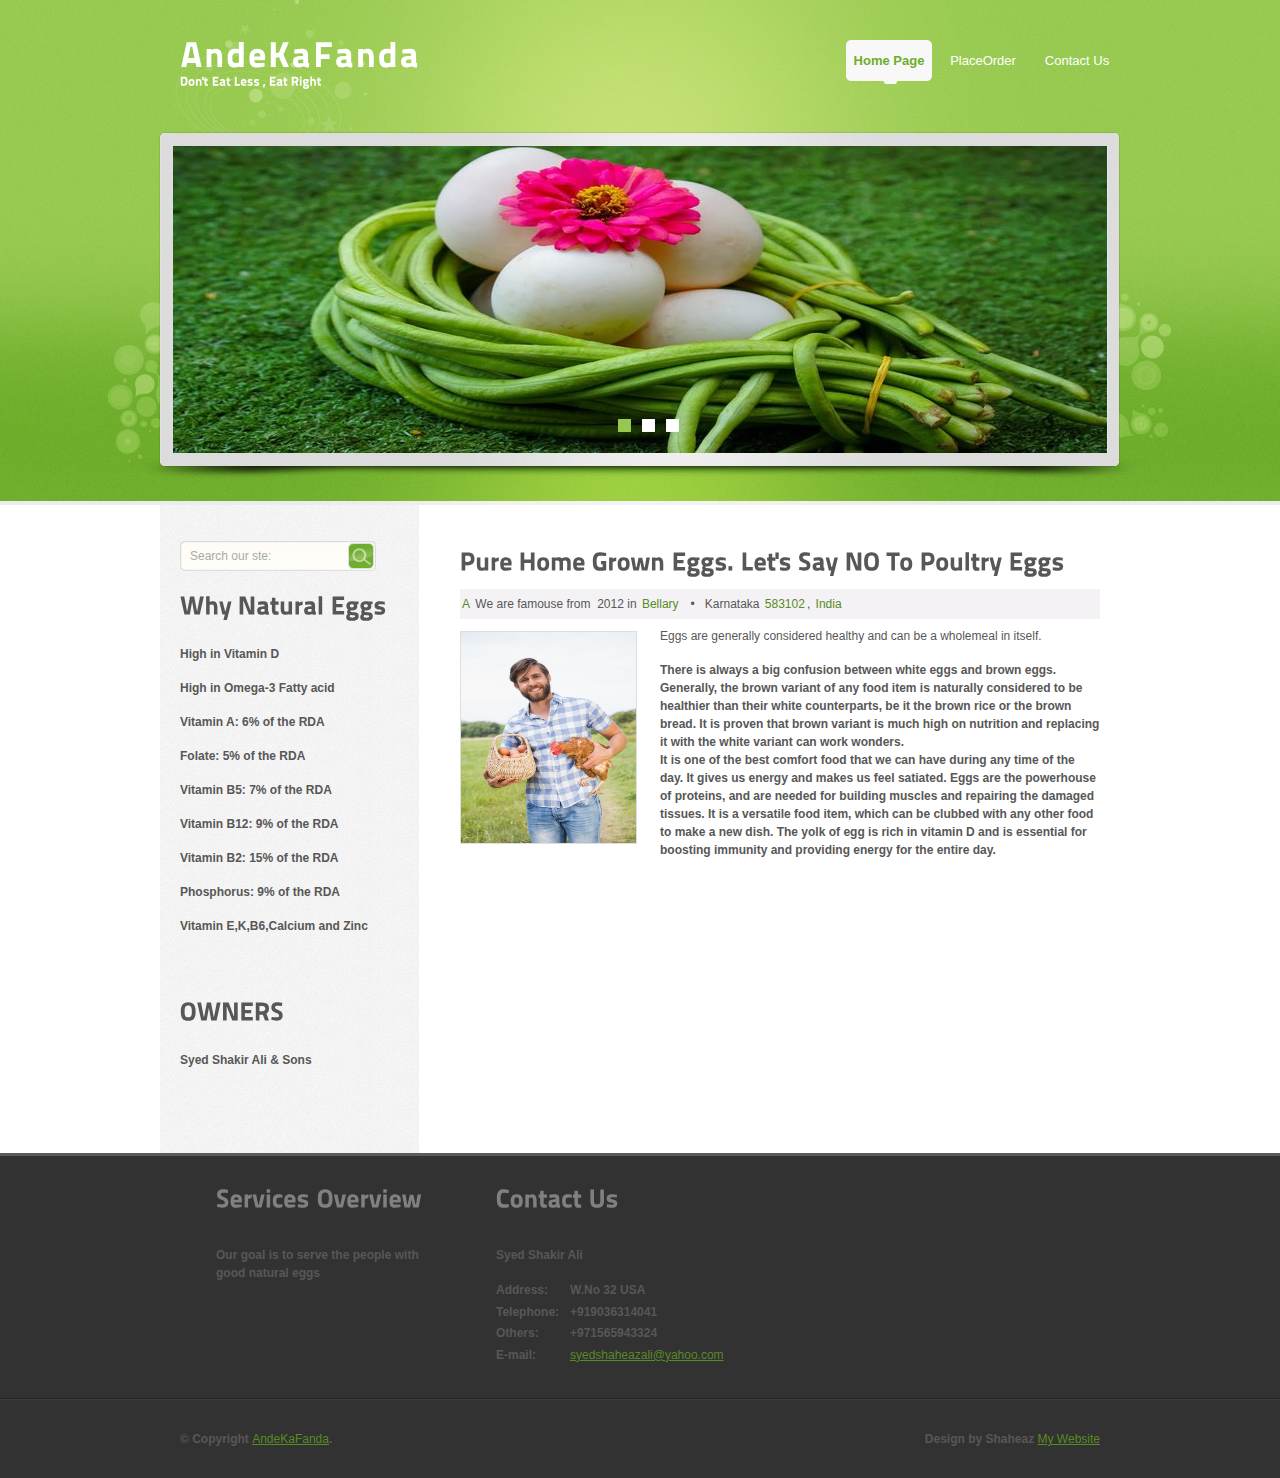
<file: index.html>
<!DOCTYPE html PUBLIC "-//W3C//DTD XHTML 1.0 Transitional//EN" "http://www.w3.org/TR/xhtml1/DTD/xhtml1-transitional.dtd">
<html xmlns="http://www.w3.org/1999/xhtml">
<head>
<title>AndeKaFanda</title>
<meta http-equiv="Content-Type" content="text/html; charset=utf-8" />
<link href="css/style.css" rel="stylesheet" type="text/css" />
<link rel="stylesheet" type="text/css" href="css/coin-slider.css" />
<script type="text/javascript" src="js/cufon-yui.js"></script>
<script type="text/javascript" src="js/cufon-titillium-900.js"></script>
<script type="text/javascript" src="js/jquery-1.4.2.min.js"></script>
<script type="text/javascript" src="js/script.js"></script>
<script type="text/javascript" src="js/coin-slider.min.js"></script>
</head>
<body>
<div class="main">
  <div class="header">
    <div class="header_resize">
      <div class="menu_nav">
        <ul>
          <li class="active"><a href="index.html"><span>Home Page</span></a></li>
          <li><a href="placeorder.html"><span>PlaceOrder</span></a></li>
          <li><a href="contact.html"><span>Contact Us</span></a></li>
        </ul>
      </div>
      <div class="logo">
        <h1><a href="index.html">AndeKa<span>Fanda</span><small>Don't Eat Less , Eat Right</small></a></h1>
      </div>
      <div class="clr"></div>
      <div class="slider">
        <div id="coin-slider"> <a href="#"><img src="images/slide1.jpg" width="934" height="307" alt="" /> </a> <a href="#"><img src="images/slide2.jpg" width="934" height="307" alt="" /> </a> <a href="#"><img src="images/slide3.jpg" width="934" height="307" alt="" /> </a> </div>
        <div class="clr"></div>
      </div>
      <div class="clr"></div>
    </div>
  </div>
  <div class="content">
    <div class="content_resize">
      <div class="mainbar">
        <div class="article">
          <h2><span>Pure Home Grown Eggs.</span> Let's Say NO To Poultry Eggs</h2>
          <p class="infopost"><a href="#" ><span>A</span></a> We are famouse from &nbsp;<span class="date">2012</span> in  <a href="#">Bellary</a> &nbsp;&nbsp;&bull;&nbsp;&nbsp; Karnataka <a href="#">583102</a>, <a href="#">India</a></p>
          <div class="clr"></div>
          <div class="img"><img src="images/img1.jpg" width="177" height="213" alt="" class="fl" /></div>
          <div class="post_content">
            <p>Eggs are generally considered healthy and can be a wholemeal in itself. </p>
            <p><strong>There is always a big confusion between white eggs and brown eggs. Generally, the brown variant of any food item is naturally considered to be healthier than their white counterparts, be it the brown rice or the brown bread. It is proven that brown variant is much high on nutrition and replacing it with the white variant can work wonders.<br/>It is one of the best comfort food that we can have during any time of the day. It gives us energy and makes us feel satiated. Eggs are the powerhouse of proteins, and are needed for building muscles and repairing the damaged tissues. It is a versatile food item, which can be clubbed with any other food to make a new dish. The yolk of egg is rich in vitamin D and is essential for boosting immunity and providing energy for the entire day.</p>
            <p class="spec"><a href="#" class="rm"> </a></p>
          </div>
          <div class="clr"></div>
        </div>
        
      </div>
      <div class="sidebar">
        <div class="searchform">
          <form id="formsearch" name="formsearch" method="post" action="#">
            <span>
            <input name="editbox_search" class="editbox_search" id="editbox_search" maxlength="80" value="Search our ste:" type="text" />
            </span>
            <input name="button_search" src="images/search.gif" class="button_search" type="image" />
          </form>
        </div>
        <div class="gadget">
          <h2 class="star"><span>Why Natural Eggs</span></h2>
          <div class="clr"></div>
          <ul class="sb_menu">
            <li><a href="#">High in Vitamin D</a></li>
            <li><a href="#">High in Omega-3 Fatty acid</a></li>
            <li><a href="#">Vitamin A: 6% of the RDA</a></li>
            <li><a href="#">Folate: 5% of the RDA</a></li>
            <li><a href="#">Vitamin B5: 7% of the RDA</a></li>
            <li><a href="#">Vitamin B12: 9% of the RDA</a></li>
            <li><a href="#">Vitamin B2: 15% of the RDA</a></li>
            <li><a href="#">Phosphorus: 9% of the RDA</a></li>
            <li><a href="#">Vitamin E,K,B6,Calcium and Zinc</a></li>
          </ul>
        </div>
        <div class="gadget">
          <h2 class="star"><span>OWNERS</span></h2>
          <div class="clr"></div>
          <ul class="ex_menu">
            <li><a href="#">Syed Shakir Ali & Sons</a></li>
          </ul>
        </div>
      </div>
      <div class="clr"></div>
    </div>
  </div>
  <div class="fbg">
    <div class="fbg_resize">
      <div class="col c1"></div>
      <div class="col c2">
        <h2><span>Services</span> Overview</h2>
        <p>Our goal is to serve the people with good natural eggs</p>
      </div>
      <div class="col c3">
        <h2><span>Contact</span> Us</h2>
        <p>Syed Shakir Ali</p>
        <p class="contact_info"> <span>Address:</span> W.No 32 USA<br />
          <span>Telephone:</span> +919036314041<br />
          <span>Others:</span> +971565943324<br />
          <span>E-mail:</span> <a href="#">syedshaheazali@yahoo.com</a> </p>
      </div>
      <div class="clr"></div>
    </div>
  </div>
  <div class="footer">
    <div class="footer_resize">
      <p class="lf">&copy; Copyright <a href="#">AndeKaFanda</a>.</p>
      <p class="rf">Design by Shaheaz <a href="#">My Website</a></p>
      <div style="clear:both;"></div>
    </div>
  </div>
</div>
</body>
</html>
</file>
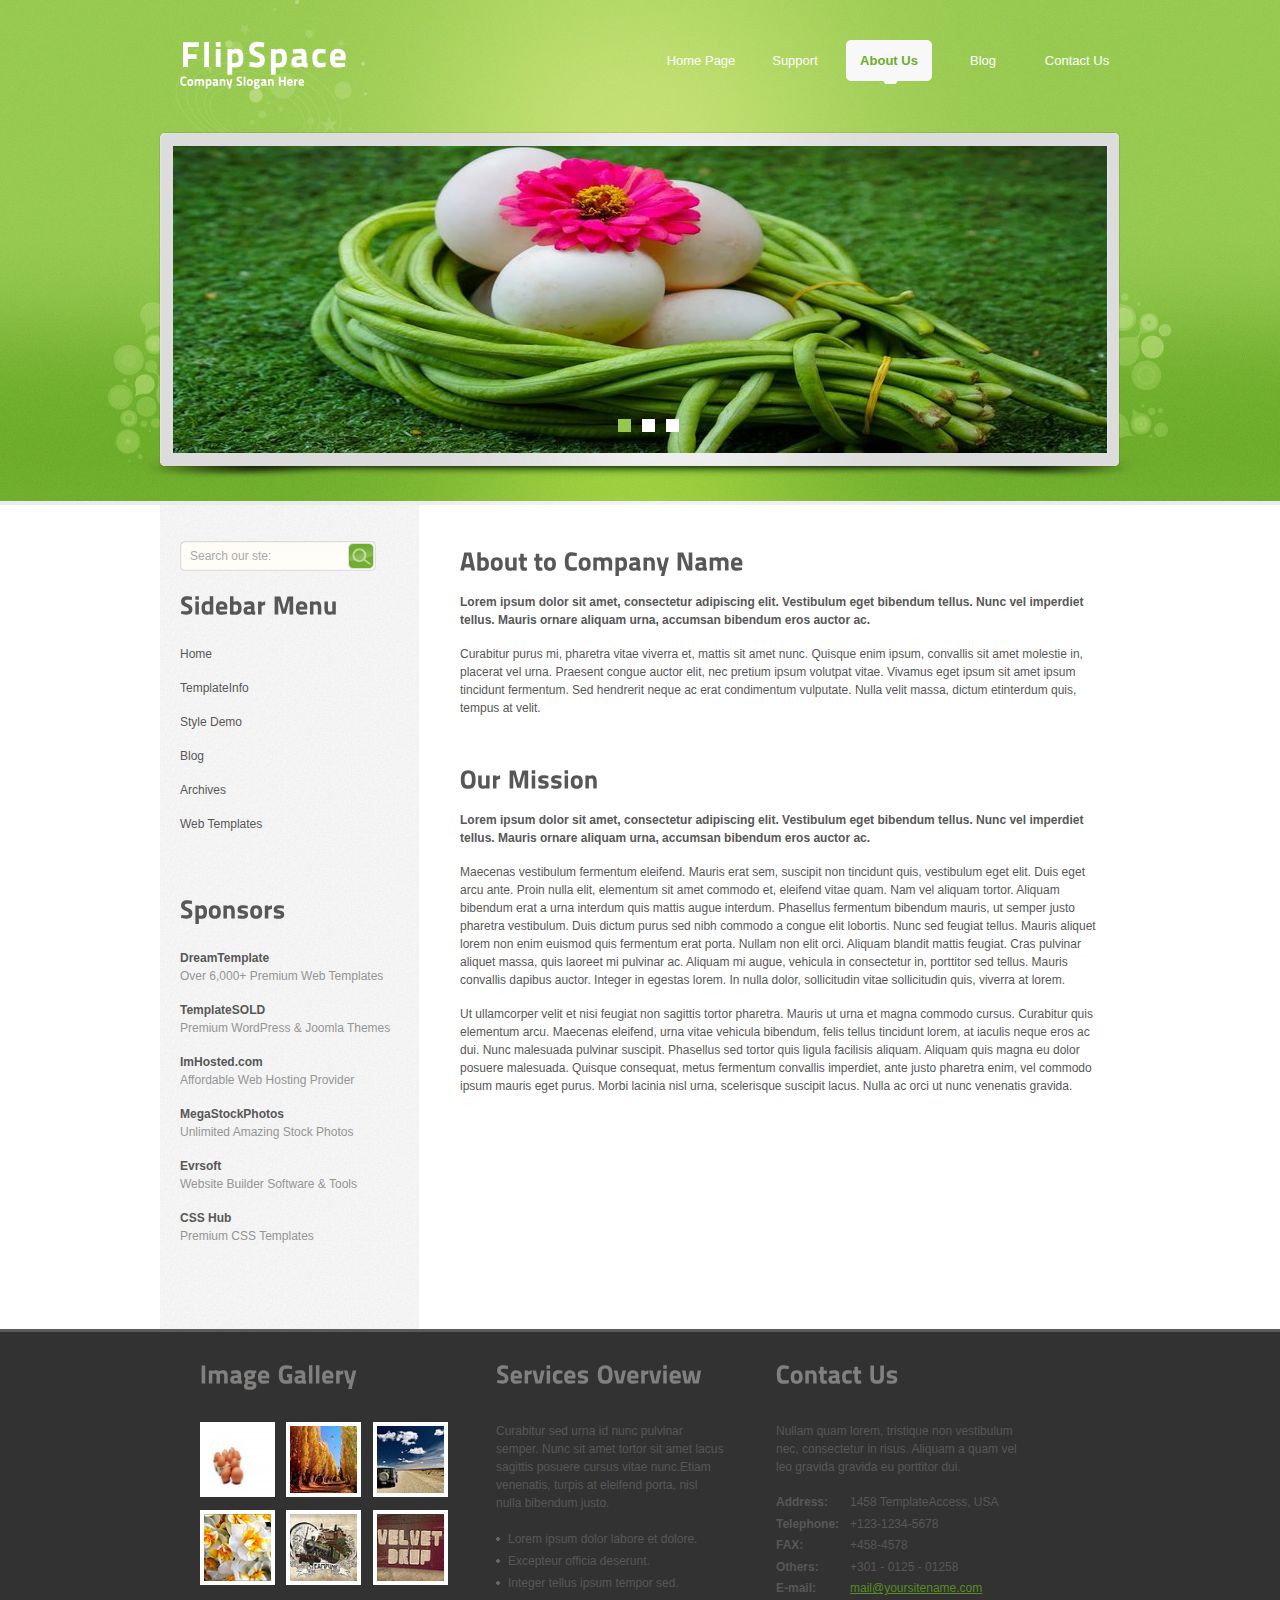
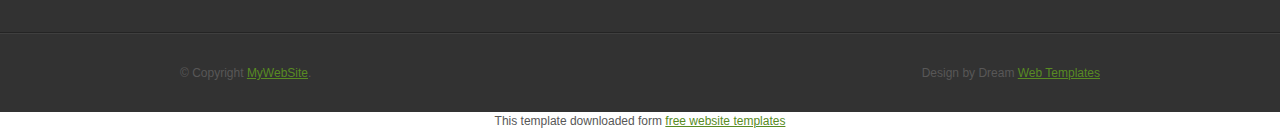
<file: about.html>
<!DOCTYPE html PUBLIC "-//W3C//DTD XHTML 1.0 Transitional//EN" "http://www.w3.org/TR/xhtml1/DTD/xhtml1-transitional.dtd">
<html xmlns="http://www.w3.org/1999/xhtml">
<head>
<title>FlipSpace | About</title>
<meta http-equiv="Content-Type" content="text/html; charset=utf-8" />
<link href="css/style.css" rel="stylesheet" type="text/css" />
<link rel="stylesheet" type="text/css" href="css/coin-slider.css" />
<script type="text/javascript" src="js/cufon-yui.js"></script>
<script type="text/javascript" src="js/cufon-titillium-900.js"></script>
<script type="text/javascript" src="js/jquery-1.4.2.min.js"></script>
<script type="text/javascript" src="js/script.js"></script>
<script type="text/javascript" src="js/coin-slider.min.js"></script>
</head>
<body>
<div class="main">
  <div class="header">
    <div class="header_resize">
      <div class="menu_nav">
        <ul>
          <li><a href="index.html"><span>Home Page</span></a></li>
          <li><a href="support.html"><span>Support</span></a></li>
          <li class="active"><a href="about.html"><span>About Us</span></a></li>
          <li><a href="blog.html"><span>Blog</span></a></li>
          <li><a href="contact.html"><span>Contact Us</span></a></li>
        </ul>
      </div>
      <div class="logo">
        <h1><a href="index.html">Flip<span>Space</span> <small>Company Slogan Here</small></a></h1>
      </div>
      <div class="clr"></div>
      <div class="slider">
        <div id="coin-slider"> <a href="#"><img src="images/slide1.jpg" width="934" height="307" alt="" /> </a> <a href="#"><img src="images/slide2.jpg" width="934" height="307" alt="" /> </a> <a href="#"><img src="images/slide3.jpg" width="934" height="307" alt="" /> </a> </div>
        <div class="clr"></div>
      </div>
      <div class="clr"></div>
    </div>
  </div>
  <div class="content">
    <div class="content_resize">
      <div class="mainbar">
        <div class="article">
          <h2><span>About to</span> Company Name</h2>
          <div class="clr"></div>
          <p><strong>Lorem ipsum dolor sit amet, consectetur adipiscing elit. Vestibulum eget bibendum tellus. Nunc vel imperdiet tellus. Mauris ornare aliquam urna, accumsan bibendum eros auctor ac.</strong></p>
          <p>Curabitur purus mi, pharetra vitae viverra et, mattis sit amet nunc. Quisque enim ipsum, convallis sit amet molestie in, placerat vel urna. Praesent congue auctor elit, nec pretium ipsum volutpat vitae. Vivamus eget ipsum sit amet ipsum tincidunt fermentum. Sed hendrerit neque ac erat condimentum vulputate. Nulla velit massa, dictum etinterdum quis, tempus at velit.</p>
        </div>
        <div class="article">
          <h2><span>Our</span> Mission</h2>
          <div class="clr"></div>
          <p><strong>Lorem ipsum dolor sit amet, consectetur adipiscing elit. Vestibulum eget bibendum tellus. Nunc vel imperdiet tellus. Mauris ornare aliquam urna, accumsan bibendum eros auctor ac.</strong></p>
          <p>Maecenas vestibulum fermentum eleifend. Mauris erat sem, suscipit non tincidunt quis, vestibulum eget elit. Duis eget arcu ante. Proin nulla elit, elementum sit amet commodo et, eleifend vitae quam. Nam vel aliquam tortor. Aliquam bibendum erat a urna interdum quis mattis augue interdum. Phasellus fermentum bibendum mauris, ut semper justo pharetra vestibulum. Duis dictum purus sed nibh commodo a congue elit lobortis. Nunc sed feugiat tellus. Mauris aliquet lorem non enim euismod quis fermentum erat porta. Nullam non elit orci. Aliquam blandit mattis feugiat. Cras pulvinar aliquet massa, quis laoreet mi pulvinar ac. Aliquam mi augue, vehicula in consectetur in, porttitor sed tellus. Mauris convallis dapibus auctor. Integer in egestas lorem. In nulla dolor, sollicitudin vitae sollicitudin quis, viverra at lorem.</p>
          <p>Ut ullamcorper velit et nisi feugiat non sagittis tortor pharetra. Mauris ut urna et magna commodo cursus. Curabitur quis elementum arcu. Maecenas eleifend, urna vitae vehicula bibendum, felis tellus tincidunt lorem, at iaculis neque eros ac dui. Nunc malesuada pulvinar suscipit. Phasellus sed tortor quis ligula facilisis aliquam. Aliquam quis magna eu dolor posuere malesuada. Quisque consequat, metus fermentum convallis imperdiet, ante justo pharetra enim, vel commodo ipsum mauris eget purus. Morbi lacinia nisl urna, scelerisque suscipit lacus. Nulla ac orci ut nunc venenatis gravida.</p>
        </div>
      </div>
      <div class="sidebar">
        <div class="searchform">
          <form id="formsearch" name="formsearch" method="post" action="#">
            <span>
            <input name="editbox_search" class="editbox_search" id="editbox_search" maxlength="80" value="Search our ste:" type="text" />
            </span>
            <input name="button_search" src="images/search.gif" class="button_search" type="image" />
          </form>
        </div>
        <div class="gadget">
          <h2 class="star"><span>Sidebar</span> Menu</h2>
          <div class="clr"></div>
          <ul class="sb_menu">
            <li><a href="#">Home</a></li>
            <li><a href="#">TemplateInfo</a></li>
            <li><a href="#">Style Demo</a></li>
            <li><a href="#">Blog</a></li>
            <li><a href="#">Archives</a></li>
            <li><a href="#">Web Templates</a></li>
          </ul>
        </div>
        <div class="gadget">
          <h2 class="star"><span>Sponsors</span></h2>
          <div class="clr"></div>
          <ul class="ex_menu">
            <li><a href="http://www.dreamtemplate.com/">DreamTemplate</a><br />
              Over 6,000+ Premium Web Templates</li>
            <li><a href="http://www.templatesold.com/">TemplateSOLD</a><br />
              Premium WordPress &amp; Joomla Themes</li>
            <li><a href="http://www.imhosted.com/">ImHosted.com</a><br />
              Affordable Web Hosting Provider</li>
            <li><a href="http://www.megastockphotos.com/">MegaStockPhotos</a><br />
              Unlimited Amazing Stock Photos</li>
            <li><a href="http://www.evrsoft.com/">Evrsoft</a><br />
              Website Builder Software &amp; Tools</li>
            <li><a href="http://www.csshub.com/">CSS Hub</a><br />
              Premium CSS Templates</li>
          </ul>
        </div>
      </div>
      <div class="clr"></div>
    </div>
  </div>
  <div class="fbg">
    <div class="fbg_resize">
      <div class="col c1">
        <h2><span>Image</span> Gallery</h2>
        <a href="#"><img src="images/gal1.jpg" width="75" height="75" alt="" class="gal" /></a> <a href="#"><img src="images/gal2.jpg" width="75" height="75" alt="" class="gal" /></a> <a href="#"><img src="images/gal3.jpg" width="75" height="75" alt="" class="gal" /></a> <a href="#"><img src="images/gal4.jpg" width="75" height="75" alt="" class="gal" /></a> <a href="#"><img src="images/gal5.jpg" width="75" height="75" alt="" class="gal" /></a> <a href="#"><img src="images/gal6.jpg" width="75" height="75" alt="" class="gal" /></a> </div>
      <div class="col c2">
        <h2><span>Services</span> Overview</h2>
        <p>Curabitur sed urna id nunc pulvinar semper. Nunc sit amet tortor sit amet lacus sagittis posuere cursus vitae nunc.Etiam venenatis, turpis at eleifend porta, nisl nulla bibendum justo.</p>
        <ul class="fbg_ul">
          <li><a href="#">Lorem ipsum dolor labore et dolore.</a></li>
          <li><a href="#">Excepteur officia deserunt.</a></li>
          <li><a href="#">Integer tellus ipsum tempor sed.</a></li>
        </ul>
      </div>
      <div class="col c3">
        <h2><span>Contact</span> Us</h2>
        <p>Nullam quam lorem, tristique non vestibulum nec, consectetur in risus. Aliquam a quam vel leo gravida gravida eu porttitor dui.</p>
        <p class="contact_info"> <span>Address:</span> 1458 TemplateAccess, USA<br />
          <span>Telephone:</span> +123-1234-5678<br />
          <span>FAX:</span> +458-4578<br />
          <span>Others:</span> +301 - 0125 - 01258<br />
          <span>E-mail:</span> <a href="#">mail@yoursitename.com</a> </p>
      </div>
      <div class="clr"></div>
    </div>
  </div>
  <div class="footer">
    <div class="footer_resize">
      <p class="lf">&copy; Copyright <a href="#">MyWebSite</a>.</p>
      <p class="rf">Design by Dream <a href="http://www.dreamtemplate.com/">Web Templates</a></p>
      <div style="clear:both;"></div>
    </div>
  </div>
</div>
<div align=center>This template  downloaded form <a href='http://all-free-download.com/free-website-templates/'>free website templates</a></div></body>
</html>
</file>
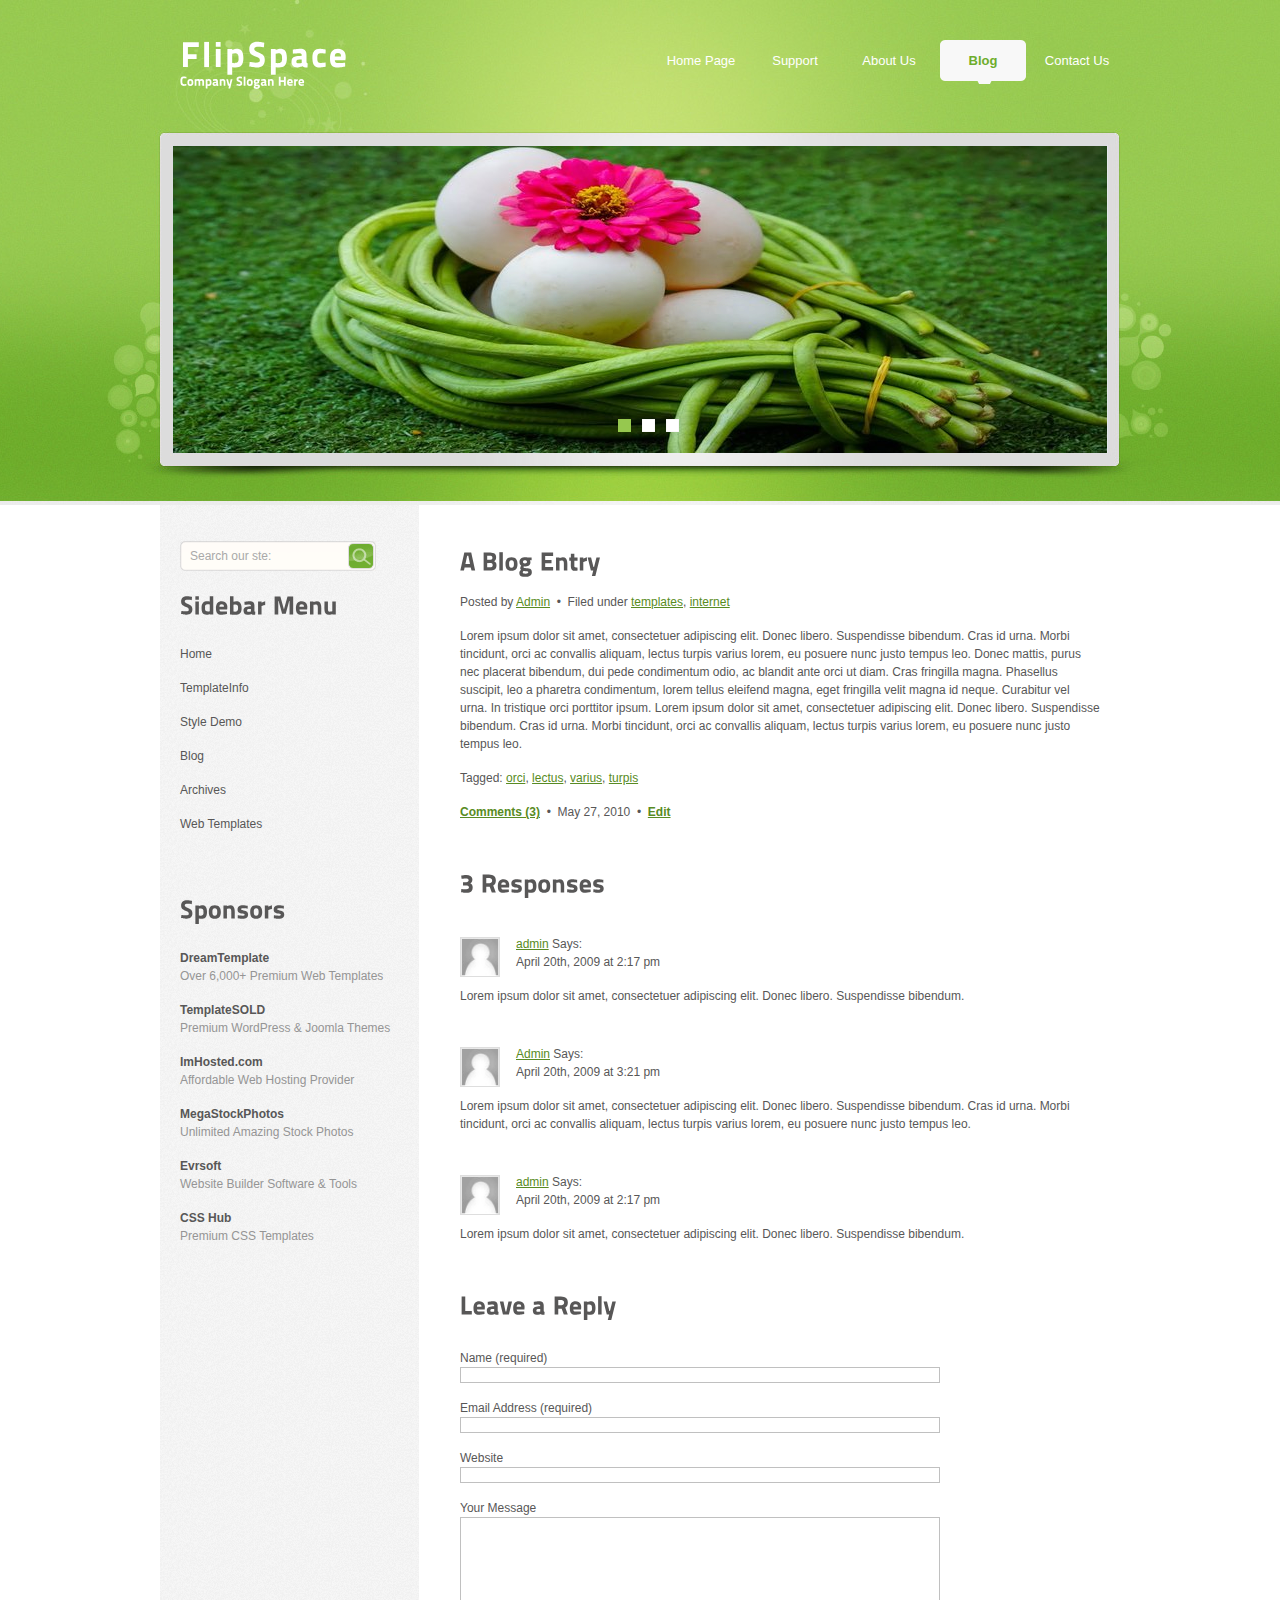
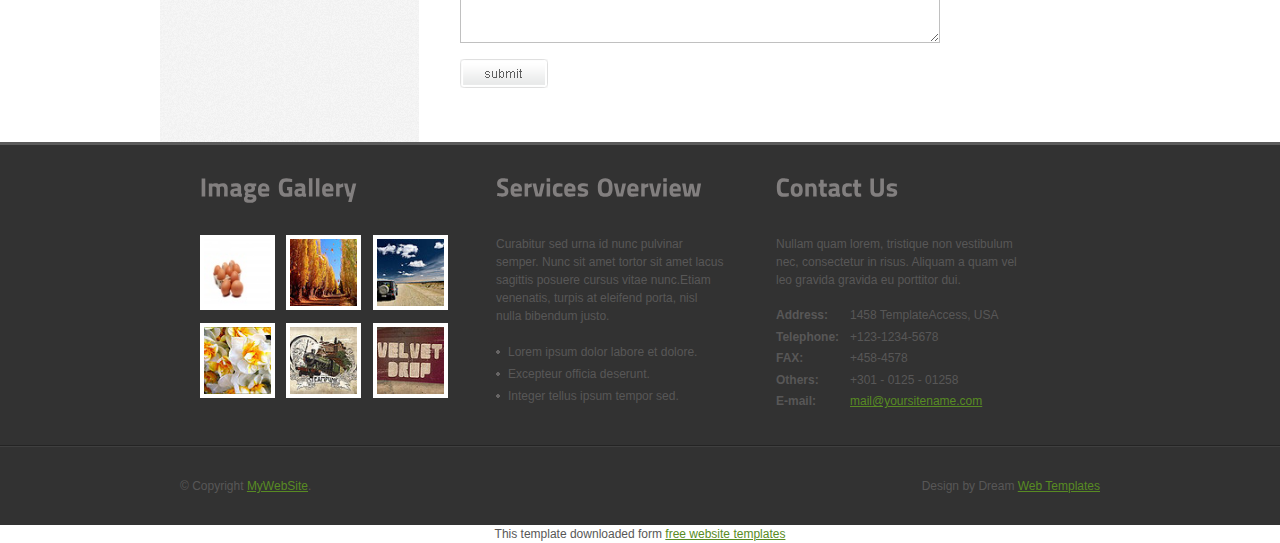
<file: blog.html>
<!DOCTYPE html PUBLIC "-//W3C//DTD XHTML 1.0 Transitional//EN" "http://www.w3.org/TR/xhtml1/DTD/xhtml1-transitional.dtd">
<html xmlns="http://www.w3.org/1999/xhtml">
<head>
<title>FlipSpace | Blog</title>
<meta http-equiv="Content-Type" content="text/html; charset=utf-8" />
<link href="css/style.css" rel="stylesheet" type="text/css" />
<link rel="stylesheet" type="text/css" href="css/coin-slider.css" />
<script type="text/javascript" src="js/cufon-yui.js"></script>
<script type="text/javascript" src="js/cufon-titillium-900.js"></script>
<script type="text/javascript" src="js/jquery-1.4.2.min.js"></script>
<script type="text/javascript" src="js/script.js"></script>
<script type="text/javascript" src="js/coin-slider.min.js"></script>
</head>
<body>
<div class="main">
  <div class="header">
    <div class="header_resize">
      <div class="menu_nav">
        <ul>
          <li><a href="index.html"><span>Home Page</span></a></li>
          <li><a href="support.html"><span>Support</span></a></li>
          <li><a href="about.html"><span>About Us</span></a></li>
          <li class="active"><a href="blog.html"><span>Blog</span></a></li>
          <li><a href="contact.html"><span>Contact Us</span></a></li>
        </ul>
      </div>
      <div class="logo">
        <h1><a href="index.html">Flip<span>Space</span> <small>Company Slogan Here</small></a></h1>
      </div>
      <div class="clr"></div>
      <div class="slider">
        <div id="coin-slider"> <a href="#"><img src="images/slide1.jpg" width="934" height="307" alt="" /> </a> <a href="#"><img src="images/slide2.jpg" width="934" height="307" alt="" /> </a> <a href="#"><img src="images/slide3.jpg" width="934" height="307" alt="" /> </a> </div>
        <div class="clr"></div>
      </div>
      <div class="clr"></div>
    </div>
  </div>
  <div class="content">
    <div class="content_resize">
      <div class="mainbar">
        <div class="article">
          <h2><span>A Blog</span> Entry</h2>
          <div class="clr"></div>
          <p>Posted by <a href="#">Admin</a> <span>&nbsp;&bull;&nbsp;</span> Filed under <a href="#">templates</a>, <a href="#">internet</a></p>
          <p>Lorem ipsum dolor sit amet, consectetuer adipiscing elit. Donec libero. Suspendisse bibendum. Cras id urna. Morbi tincidunt, orci ac convallis aliquam, lectus turpis varius lorem, eu posuere nunc justo tempus leo. Donec mattis, purus nec placerat bibendum, dui pede condimentum odio, ac blandit ante orci ut diam. Cras fringilla magna. Phasellus suscipit, leo a pharetra condimentum, lorem tellus eleifend magna, eget fringilla velit magna id neque. Curabitur vel urna. In tristique orci porttitor ipsum. Lorem ipsum dolor sit amet, consectetuer adipiscing elit. Donec libero. Suspendisse bibendum. Cras id urna. Morbi tincidunt, orci ac convallis aliquam, lectus turpis varius lorem, eu posuere nunc justo tempus leo. </p>
          <p>Tagged: <a href="#">orci</a>, <a href="#">lectus</a>, <a href="#">varius</a>, <a href="#">turpis</a></p>
          <p><a href="#"><strong>Comments (3)</strong></a> <span>&nbsp;&bull;&nbsp;</span> May 27, 2010 <span>&nbsp;&bull;&nbsp;</span> <a href="#"><strong>Edit</strong></a></p>
        </div>
        <div class="article">
          <h2><span>3</span> Responses</h2>
          <div class="clr"></div>
          <div class="comment"> <a href="#"><img src="images/userpic.gif" width="40" height="40" alt="" class="userpic" /></a>
            <p><a href="#">admin</a> Says:<br />
              April 20th, 2009 at 2:17 pm</p>
            <p>Lorem ipsum dolor sit amet, consectetuer adipiscing elit. Donec libero. Suspendisse bibendum.</p>
          </div>
          <div class="comment"> <a href="#"><img src="images/userpic.gif" width="40" height="40" alt="" class="userpic" /></a>
            <p><a href="#">Admin</a> Says:<br />
              April 20th, 2009 at 3:21 pm</p>
            <p>Lorem ipsum dolor sit amet, consectetuer adipiscing elit. Donec libero. Suspendisse bibendum. Cras id urna. Morbi tincidunt, orci ac convallis aliquam, lectus turpis varius lorem, eu posuere nunc justo tempus leo.</p>
          </div>
          <div class="comment"> <a href="#"><img src="images/userpic.gif" width="40" height="40" alt="" class="userpic" /></a>
            <p><a href="#">admin</a> Says:<br />
              April 20th, 2009 at 2:17 pm</p>
            <p>Lorem ipsum dolor sit amet, consectetuer adipiscing elit. Donec libero. Suspendisse bibendum.</p>
          </div>
        </div>
        <div class="article">
          <h2><span>Leave a</span> Reply</h2>
          <div class="clr"></div>
          <form action="#" method="post" id="leavereply">
            <ol>
              <li>
                <label for="name">Name (required)</label>
                <input id="name" name="name" class="text" />
              </li>
              <li>
                <label for="email">Email Address (required)</label>
                <input id="email" name="email" class="text" />
              </li>
              <li>
                <label for="website">Website</label>
                <input id="website" name="website" class="text" />
              </li>
              <li>
                <label for="message">Your Message</label>
                <textarea id="message" name="message" rows="8" cols="50"></textarea>
              </li>
              <li>
                <input type="image" name="imageField" id="imageField" src="images/submit.gif" class="send" />
                <div class="clr"></div>
              </li>
            </ol>
          </form>
        </div>
      </div>
      <div class="sidebar">
        <div class="searchform">
          <form id="formsearch" name="formsearch" method="post" action="#">
            <span>
            <input name="editbox_search" class="editbox_search" id="editbox_search" maxlength="80" value="Search our ste:" type="text" />
            </span>
            <input name="button_search" src="images/search.gif" class="button_search" type="image" />
          </form>
        </div>
        <div class="gadget">
          <h2 class="star"><span>Sidebar</span> Menu</h2>
          <div class="clr"></div>
          <ul class="sb_menu">
            <li><a href="#">Home</a></li>
            <li><a href="#">TemplateInfo</a></li>
            <li><a href="#">Style Demo</a></li>
            <li><a href="#">Blog</a></li>
            <li><a href="#">Archives</a></li>
            <li><a href="#">Web Templates</a></li>
          </ul>
        </div>
        <div class="gadget">
          <h2 class="star"><span>Sponsors</span></h2>
          <div class="clr"></div>
          <ul class="ex_menu">
            <li><a href="http://www.dreamtemplate.com/">DreamTemplate</a><br />
              Over 6,000+ Premium Web Templates</li>
            <li><a href="http://www.templatesold.com/">TemplateSOLD</a><br />
              Premium WordPress &amp; Joomla Themes</li>
            <li><a href="http://www.imhosted.com/">ImHosted.com</a><br />
              Affordable Web Hosting Provider</li>
            <li><a href="http://www.megastockphotos.com/">MegaStockPhotos</a><br />
              Unlimited Amazing Stock Photos</li>
            <li><a href="http://www.evrsoft.com/">Evrsoft</a><br />
              Website Builder Software &amp; Tools</li>
            <li><a href="http://www.csshub.com/">CSS Hub</a><br />
              Premium CSS Templates</li>
          </ul>
        </div>
      </div>
      <div class="clr"></div>
    </div>
  </div>
  <div class="fbg">
    <div class="fbg_resize">
      <div class="col c1">
        <h2><span>Image</span> Gallery</h2>
        <a href="#"><img src="images/gal1.jpg" width="75" height="75" alt="" class="gal" /></a> <a href="#"><img src="images/gal2.jpg" width="75" height="75" alt="" class="gal" /></a> <a href="#"><img src="images/gal3.jpg" width="75" height="75" alt="" class="gal" /></a> <a href="#"><img src="images/gal4.jpg" width="75" height="75" alt="" class="gal" /></a> <a href="#"><img src="images/gal5.jpg" width="75" height="75" alt="" class="gal" /></a> <a href="#"><img src="images/gal6.jpg" width="75" height="75" alt="" class="gal" /></a> </div>
      <div class="col c2">
        <h2><span>Services</span> Overview</h2>
        <p>Curabitur sed urna id nunc pulvinar semper. Nunc sit amet tortor sit amet lacus sagittis posuere cursus vitae nunc.Etiam venenatis, turpis at eleifend porta, nisl nulla bibendum justo.</p>
        <ul class="fbg_ul">
          <li><a href="#">Lorem ipsum dolor labore et dolore.</a></li>
          <li><a href="#">Excepteur officia deserunt.</a></li>
          <li><a href="#">Integer tellus ipsum tempor sed.</a></li>
        </ul>
      </div>
      <div class="col c3">
        <h2><span>Contact</span> Us</h2>
        <p>Nullam quam lorem, tristique non vestibulum nec, consectetur in risus. Aliquam a quam vel leo gravida gravida eu porttitor dui.</p>
        <p class="contact_info"> <span>Address:</span> 1458 TemplateAccess, USA<br />
          <span>Telephone:</span> +123-1234-5678<br />
          <span>FAX:</span> +458-4578<br />
          <span>Others:</span> +301 - 0125 - 01258<br />
          <span>E-mail:</span> <a href="#">mail@yoursitename.com</a> </p>
      </div>
      <div class="clr"></div>
    </div>
  </div>
  <div class="footer">
    <div class="footer_resize">
      <p class="lf">&copy; Copyright <a href="#">MyWebSite</a>.</p>
      <p class="rf">Design by Dream <a href="http://www.dreamtemplate.com/">Web Templates</a></p>
      <div style="clear:both;"></div>
    </div>
  </div>
</div>
<div align=center>This template  downloaded form <a href='http://all-free-download.com/free-website-templates/'>free website templates</a></div></body>
</html>
</file>
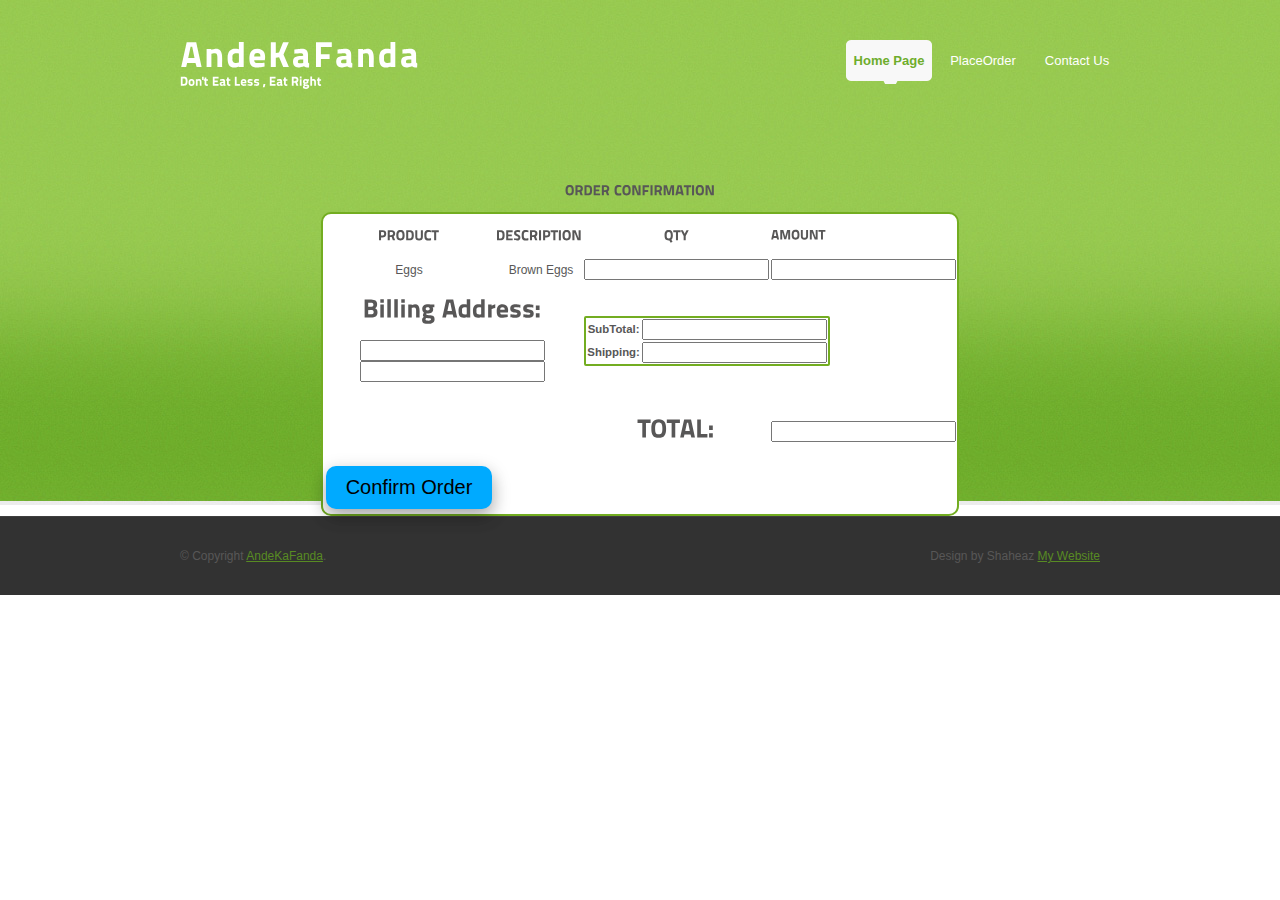
<file: confirmation.html>
<!DOCTYPE html PUBLIC "-//W3C//DTD XHTML 1.0 Transitional//EN" "http://www.w3.org/TR/xhtml1/DTD/xhtml1-transitional.dtd">
<html xmlns="http://www.w3.org/1999/xhtml">
<head>
<title>AndeKaFanda</title>
<meta http-equiv="Content-Type" content="text/html; charset=utf-8" />
<link href="css/style.css" rel="stylesheet" type="text/css" />
<link href="css/tables.css" rel="stylesheet" type="text/css" />
<script type="text/javascript" src="js/cufon-yui.js"></script>
<script type="text/javascript" src="js/cufon-titillium-900.js"></script>
<script type="text/javascript" src="js/jquery-1.4.2.min.js"></script>
<script type="text/javascript" src="js/script.js"></script>
<script type="text/javascript" src="js/coin-slider.min.js"></script>
<style>
input:focus, textarea:focus, select:focus{
        outline: none;
    }
</style>

<script type="text/javascript">
 $(document).ready(function() {
  $("#google_form_submit").submit(function(e){
      e.preventDefault();
      var formData = $('#google_form_submit').serialize();
      $.ajax({
            type        : 'POST', 
            url         : 'https://script.google.com/macros/s/AKfycbxnJtM60kEo6bYhMWYAtBARfn7DV8oojnlVoUqFUDadvwIo7CXh/exec',
            data        : formData, 
            dataType    : 'json',
            encode      : true,
			success: function(response) { 
			
			 if(response.result == 'success') {
			  alert("Confirmed and Our associate will call you for confirmation");
			  self.location="index.html";

            } else {
              alert("Your order got failed");
            }
           }
       })
    });
  });
  
  
function messgae_order()
{
  alert (" Thank you for ordering. Our associate will call you for confirmation");
  self.location="index.html";
}

window.onload = function () {
    
	//alert (document.location.href);
    var url = document.location.href,
        params = url.split('?')[1].split('&'),
        data = {}, tmp;
    for (var i = 0, l = params.length; i < l; i++) {
         tmp = params[i].split('=');
         data[tmp[0]] = tmp[1];
    }
	document.getElementById("qty").value=data.qty;
	document.getElementById("c_name").value=data.name;
	var proper_address=data.address1.replace(/%20/g, " ");
	
	proper_address =proper_address +" "+ data.City;
	proper_address= proper_address +" "+ data.Mobile;
	document.getElementById("address1").value=proper_address;
	var int_qty=parseInt(data.qty);
	//var subtotal=data.qty;
	var sub_total = int_qty*15;
	var shipping_charge=0;
	if (data.City == "Bellary" || data.City == "bellary" || data.City == "ballari" || data.City == "Ballari")
	{
	//adding shipping charge rs 50	
	 shipping_charge=0;
	}
	else
	{
	shipping_charge=30;
	}
	var total = sub_total + shipping_charge;
	document.getElementById("amount").value=sub_total;
	document.getElementById("sub_total").value=sub_total;
	document.getElementById("shipping").value=shipping_charge;
	document.getElementById("total").value=total;
	

}
</script>

</head>
<body>

  <div class="header">
    <div class="header_resize">
      <div class="menu_nav">
        <ul>
          <li class="active"><a href="index.html"><span>Home Page</span></a></li>
          <li><a href="placeorder.html"><span>PlaceOrder</span></a></li>
          <li><a href="contact.html"><span>Contact Us</span></a></li>
        </ul>
      </div>
      <div class="logo">
        <h1><a href="index.html">AndeKa<span>Fanda</span><small>Don't Eat Less , Eat Right</small></a></h1>
      </div>
      <div class="clr"></div>
    </div>
	<center>
		<div>
			<div><h3>ORDER CONFIRMATION</h3></div>
			<!--<form action="https://script.google.com/macros/s/AKfycbxnJtM60kEo6bYhMWYAtBARfn7DV8oojnlVoUqFUDadvwIo7CXh/exec" method="post" onsubmit="return messgae_order();">
   
   -->
   <form id="google_form_submit">
   <table cellspacing="0" bgcolor="white" style="border-radius: 10px;border: 2px solid #73AD21; width:30%;">
      <tr>
         <td><h3>PRODUCT</h3></td>
         <td><h3>DESCRIPTION</h3></td>
         <td><h3>QTY</h3></td>
         <td><h3>AMOUNT</h3></td>
      </tr>
      <tr>
         <td>Eggs</td>
         <td>&nbsp;Brown Eggs</td>
		 <td><input type="text" name="qty" id="qty" readonly></input></td>
         <td><input type="text" name="amount" id="amount" readonly></input></td>
      </tr>
      <tr >
         <td colspan="2"><h2>Billing Address:</h2> </b>
         <input type="text" name="c_name" id="c_name" readonly></input></br>
		 <input  type="textarea" name="address1" id="address1" readonly></input></br> 
		 </br>
         </td>
<td colspan="2">
   <table  cellspacing=0" style="border-radius:2px;border: 2px solid #73AD21;align=right">
      <tr><td><b>SubTotal:</b></td><td><input type="text" name="sub_total" id="sub_total" readonly></input></td></tr>
	  <tr><td><b>Shipping:</b></td><td><input name="shipping" id="shipping" readonly></input></td></tr>
   </table>  
</td>
      </tr>
<tr>
   <td></td>
   <td></td>
   <td> <h2>TOTAL:</h2></td>
   <td><h2><input type="text" name="total" id="total" readonly ></label></h2></td>
</tr>
<tr><td><input  style="background-color: #00aaFF; /* Green */
    border: none;
    color: black;
    padding: 10px 20px;
    text-align: center;
    text-decoration: none;
    display: inline-block;
    font-size: 20px;
    margin: 4px 2px;
    cursor: pointer;
    border-radius: 10px;
    transition-duration: 0.4s;
    box-shadow: 0 8px 16px 0 rgba(0,0,0,0.2), 0 6px 20px 0 rgba(0,0,0,0.19);" type="submit" name="confirmed" value="Confirm Order"/></td></tr>
   </table>
   
</div>
</form>
  </div>
  </center>
  <div class="footer">
    <div class="footer_resize">
      <p class="lf">&copy; Copyright <a href="#">AndeKaFanda</a>.</p>
      <p class="rf">Design by Shaheaz <a href="#">My Website</a></p>
      <div style="clear:both;"></div>
    </div>
  </div>
</div>
</body>
</html>
</file>
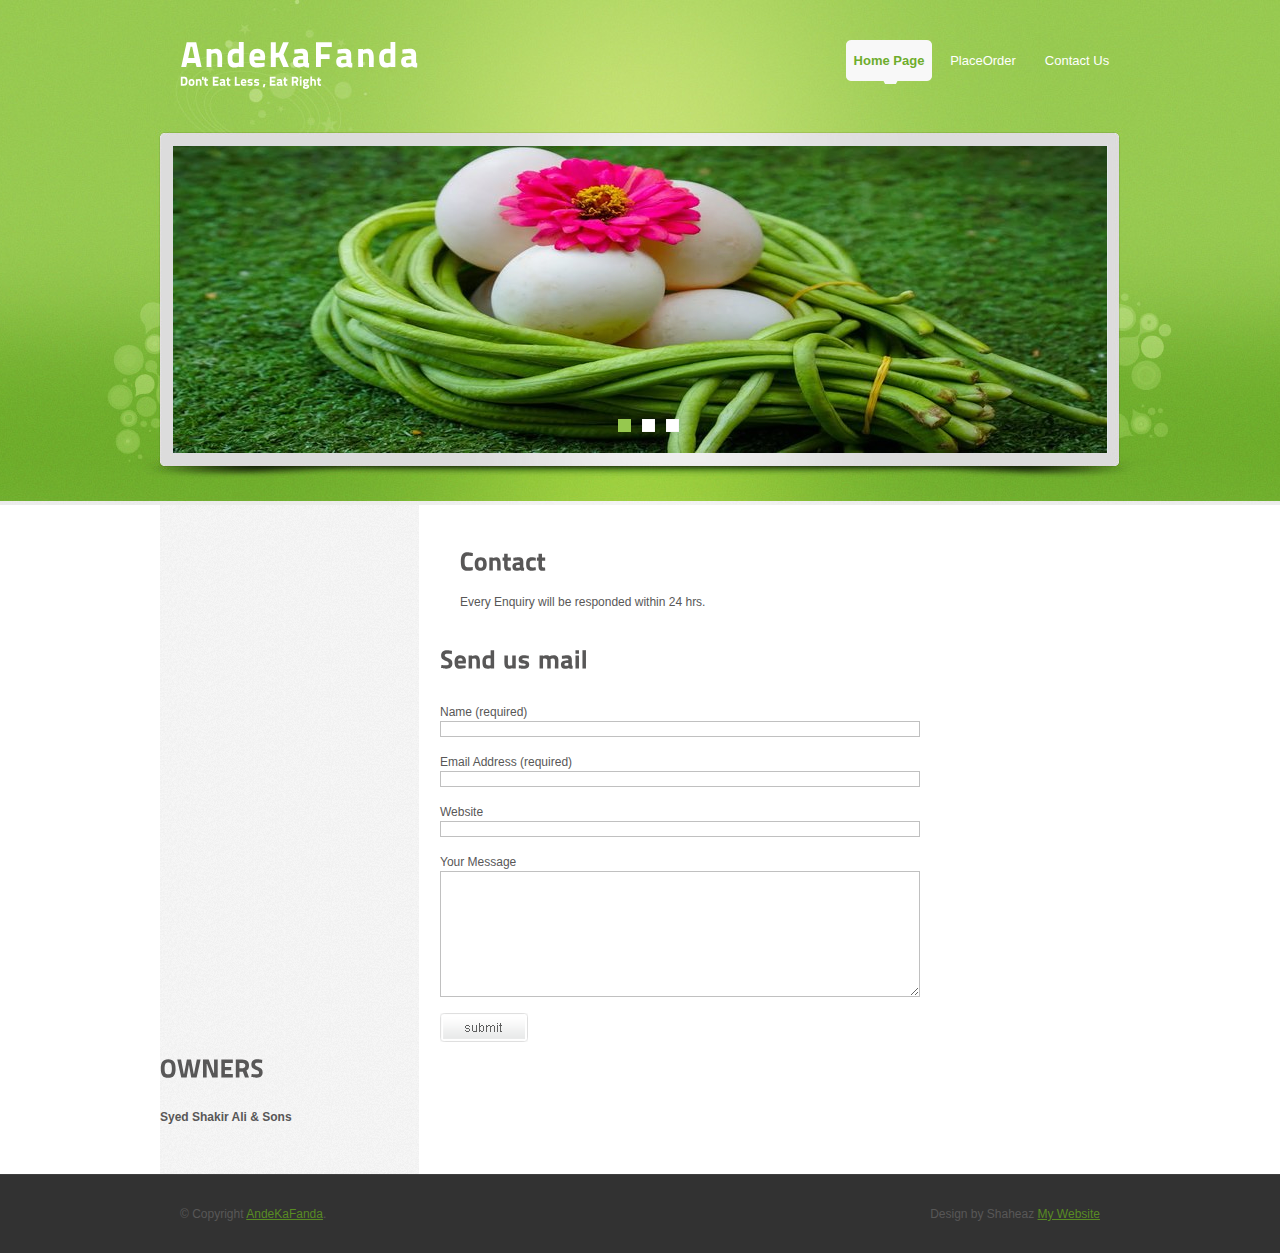
<file: contact.html>
<!DOCTYPE html PUBLIC "-//W3C//DTD XHTML 1.0 Transitional//EN" "http://www.w3.org/TR/xhtml1/DTD/xhtml1-transitional.dtd">
<html xmlns="http://www.w3.org/1999/xhtml">
<head>
<title>AndeKaFanda</title>
<meta http-equiv="Content-Type" content="text/html; charset=utf-8" />
<link href="css/style.css" rel="stylesheet" type="text/css" />
<link rel="stylesheet" type="text/css" href="css/coin-slider.css" />
<script type="text/javascript" src="js/cufon-yui.js"></script>
<script type="text/javascript" src="js/cufon-titillium-900.js"></script>
<script type="text/javascript" src="js/jquery-1.4.2.min.js"></script>
<script type="text/javascript" src="js/script.js"></script>
<script type="text/javascript" src="js/coin-slider.min.js"></script>
</head>
<body>
<div class="main">
  <div class="header">
    <div class="header_resize">
      <div class="menu_nav">
        <ul>
          <li class="active"><a href="index.html"><span>Home Page</span></a></li>
          <li><a href="placeorder.html"><span>PlaceOrder</span></a></li>
          <li><a href="contact.html"><span>Contact Us</span></a></li>
        </ul>
      </div>
      <div class="logo">
        <h1><a href="index.html">AndeKa<span>Fanda</span><small>Don't Eat Less , Eat Right</small></a></h1>
      </div>
      <div class="clr"></div>
      <div class="slider">
        <div id="coin-slider"> <a href="#"><img src="images/slide1.jpg" width="934" height="307" alt="" /> </a> <a href="#"><img src="images/slide2.jpg" width="934" height="307" alt="" /> </a> <a href="#"><img src="images/slide3.jpg" width="934" height="307" alt="" /> </a> </div>
        <div class="clr"></div>
      </div>
      <div class="clr"></div>
    </div>
  </div>
  <div class="content">
    <div class="content_resize">
      <div class="mainbar">
        <div class="article">
          <h2><span>Contact</span></h2>
          <div class="clr"></div>
          <p>Every Enquiry will be responded within 24 hrs.</p>
        </div>
          <h2><span>Send us</span> mail</h2>
          <form action="#" method="post" id="sendemail">
            <ol>
              <li>
                <label for="name">Name (required)</label>
                <input id="name" name="name" class="text"  requried/>
              </li>
              <li>
                <label for="email">Email Address (required)</label>
                <input id="email" name="email" class="text" requried />
              </li>
              <li>
                <label for="website">Website</label>
                <input id="website" name="website" class="text" />
              </li>
              <li>
                <label for="message">Your Message</label>
                <textarea id="message" name="message" rows="8" cols="50"></textarea>
              </li>
              <li>
                <input type="image" name="imageField" id="imageField" src="images/submit.gif" class="send" />
                <div class="clr"></div>
              </li>
            </ol>
          </form>
      </div>
              <div class="gadget">

        </div>
      <div class="clr"></div>
      <div class="gadget">
        <h2 class="star"><span>OWNERS</span></h2>
        <div class="clr"></div>
        <ul class="ex_menu">
          <li><a href="#">Syed Shakir Ali & Sons</a></li>
        </ul>
      </div>
    </div>
  </div>
  <div class="footer">
    <div class="footer_resize">
      <p class="lf">&copy; Copyright <a href="#">AndeKaFanda</a>.</p>
      <p class="rf">Design by Shaheaz <a href="#">My Website</a></p>
      <div style="clear:both;"></div>
    </div>
  </div>
</div>
</body>
</html>
</file>
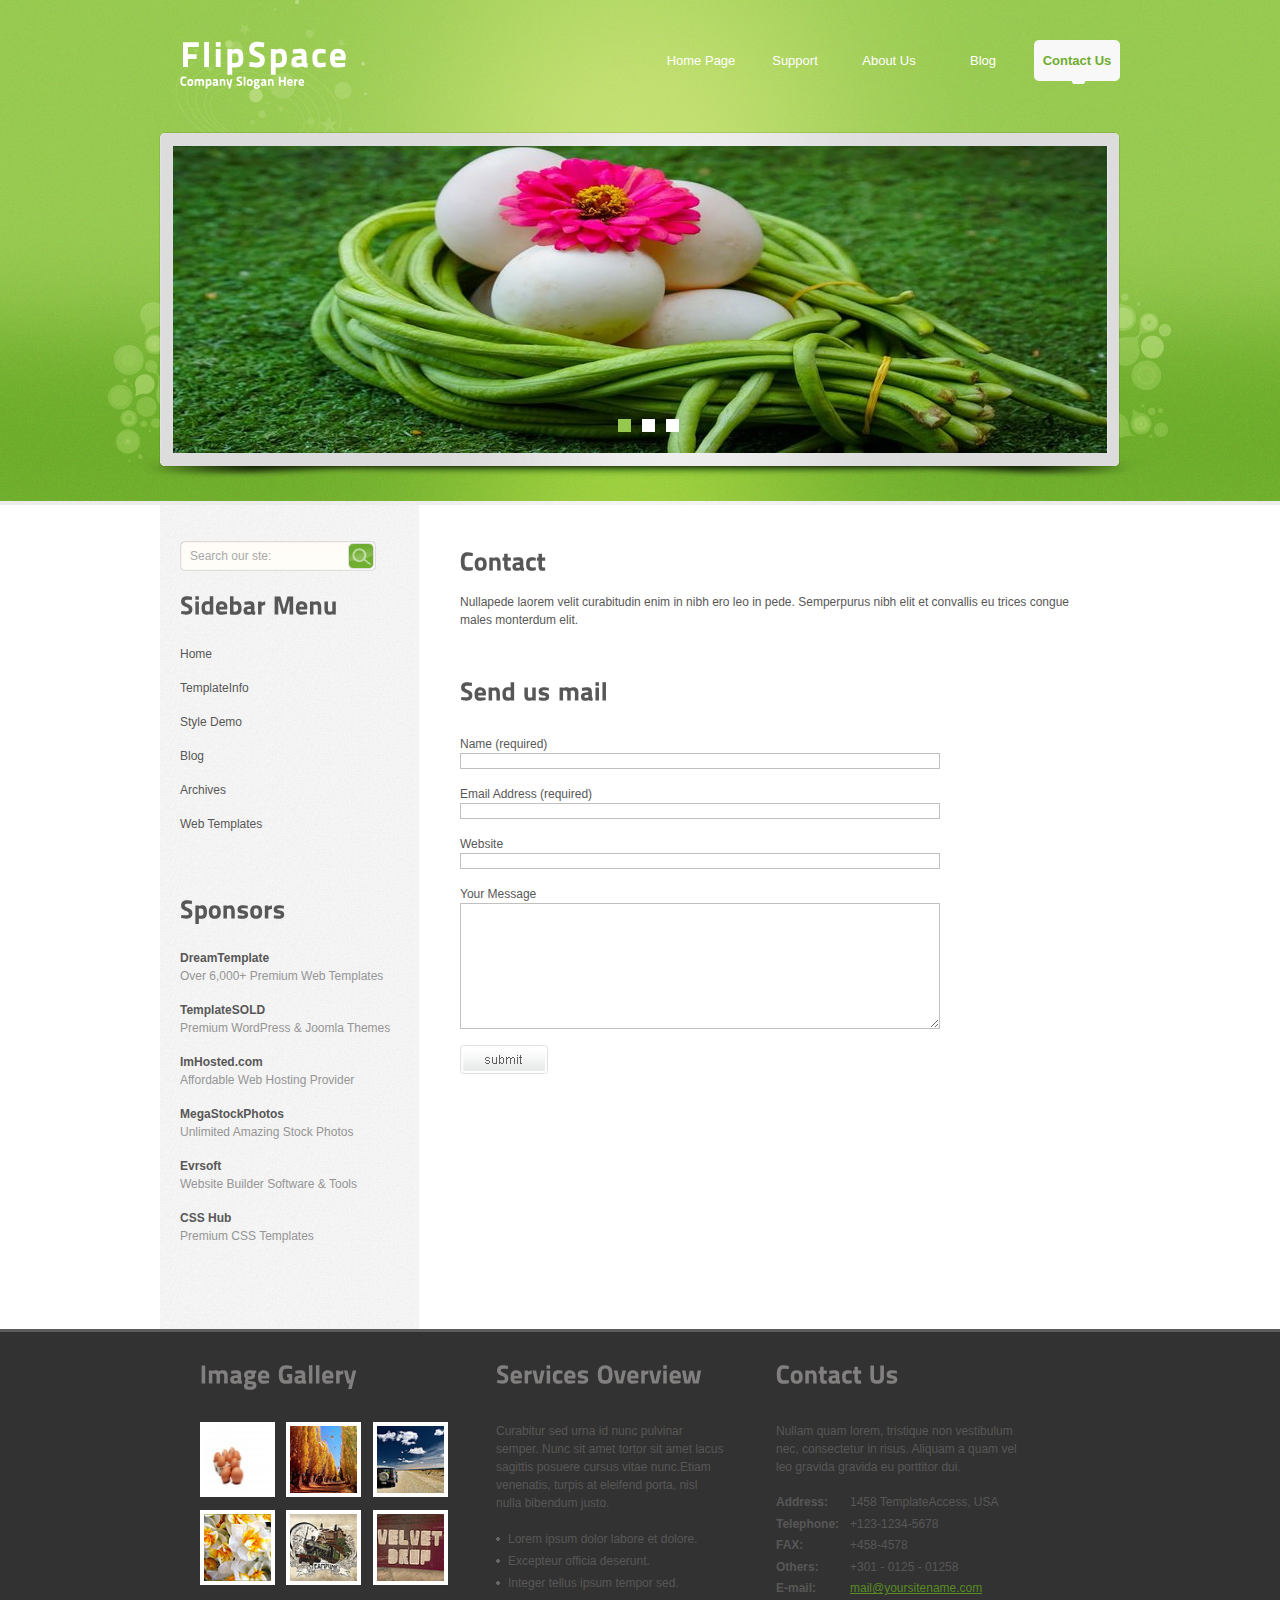
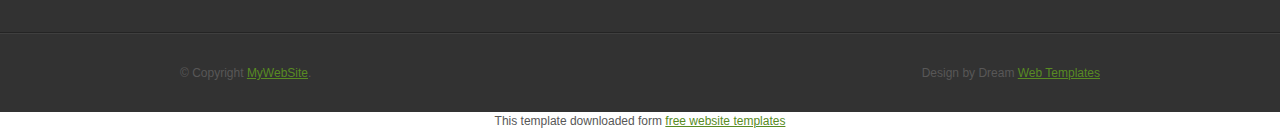
<file: contact_old.html>
<!DOCTYPE html PUBLIC "-//W3C//DTD XHTML 1.0 Transitional//EN" "http://www.w3.org/TR/xhtml1/DTD/xhtml1-transitional.dtd">
<html xmlns="http://www.w3.org/1999/xhtml">
<head>
<title>FlipSpace | Contact</title>
<meta http-equiv="Content-Type" content="text/html; charset=utf-8" />
<link href="css/style.css" rel="stylesheet" type="text/css" />
<link rel="stylesheet" type="text/css" href="css/coin-slider.css" />
<script type="text/javascript" src="js/cufon-yui.js"></script>
<script type="text/javascript" src="js/cufon-titillium-900.js"></script>
<script type="text/javascript" src="js/jquery-1.4.2.min.js"></script>
<script type="text/javascript" src="js/script.js"></script>
<script type="text/javascript" src="js/coin-slider.min.js"></script>
</head>
<body>
<div class="main">
  <div class="header">
    <div class="header_resize">
      <div class="menu_nav">
        <ul>
          <li><a href="index.html"><span>Home Page</span></a></li>
          <li><a href="support.html"><span>Support</span></a></li>
          <li><a href="about.html"><span>About Us</span></a></li>
          <li><a href="blog.html"><span>Blog</span></a></li>
          <li class="active"><a href="contact.html"><span>Contact Us</span></a></li>
        </ul>
      </div>
      <div class="logo">
        <h1><a href="index.html">Flip<span>Space</span> <small>Company Slogan Here</small></a></h1>
      </div>
      <div class="clr"></div>
      <div class="slider">
        <div id="coin-slider"> <a href="#"><img src="images/slide1.jpg" width="934" height="307" alt="" /> </a> <a href="#"><img src="images/slide2.jpg" width="934" height="307" alt="" /> </a> <a href="#"><img src="images/slide3.jpg" width="934" height="307" alt="" /> </a> </div>
        <div class="clr"></div>
      </div>
      <div class="clr"></div>
    </div>
  </div>
  <div class="content">
    <div class="content_resize">
      <div class="mainbar">
        <div class="article">
          <h2><span>Contact</span></h2>
          <div class="clr"></div>
          <p>Nullapede laorem velit curabitudin enim in nibh ero leo in pede. Semperpurus nibh elit et convallis eu trices congue males monterdum elit.</p>
        </div>
        <div class="article">
          <h2><span>Send us</span> mail</h2>
          <div class="clr"></div>
          <form action="#" method="post" id="sendemail">
            <ol>
              <li>
                <label for="name">Name (required)</label>
                <input id="name" name="name" class="text" />
              </li>
              <li>
                <label for="email">Email Address (required)</label>
                <input id="email" name="email" class="text" />
              </li>
              <li>
                <label for="website">Website</label>
                <input id="website" name="website" class="text" />
              </li>
              <li>
                <label for="message">Your Message</label>
                <textarea id="message" name="message" rows="8" cols="50"></textarea>
              </li>
              <li>
                <input type="image" name="imageField" id="imageField" src="images/submit.gif" class="send" />
                <div class="clr"></div>
              </li>
            </ol>
          </form>
        </div>
      </div>
      <div class="sidebar">
        <div class="searchform">
          <form id="formsearch" name="formsearch" method="post" action="#">
            <span>
            <input name="editbox_search" class="editbox_search" id="editbox_search" maxlength="80" value="Search our ste:" type="text" />
            </span>
            <input name="button_search" src="images/search.gif" class="button_search" type="image" />
          </form>
        </div>
        <div class="gadget">
          <h2 class="star"><span>Sidebar</span> Menu</h2>
          <div class="clr"></div>
          <ul class="sb_menu">
            <li><a href="#">Home</a></li>
            <li><a href="#">TemplateInfo</a></li>
            <li><a href="#">Style Demo</a></li>
            <li><a href="#">Blog</a></li>
            <li><a href="#">Archives</a></li>
            <li><a href="#">Web Templates</a></li>
          </ul>
        </div>
        <div class="gadget">
          <h2 class="star"><span>Sponsors</span></h2>
          <div class="clr"></div>
          <ul class="ex_menu">
            <li><a href="http://www.dreamtemplate.com/">DreamTemplate</a><br />
              Over 6,000+ Premium Web Templates</li>
            <li><a href="http://www.templatesold.com/">TemplateSOLD</a><br />
              Premium WordPress &amp; Joomla Themes</li>
            <li><a href="http://www.imhosted.com/">ImHosted.com</a><br />
              Affordable Web Hosting Provider</li>
            <li><a href="http://www.megastockphotos.com/">MegaStockPhotos</a><br />
              Unlimited Amazing Stock Photos</li>
            <li><a href="http://www.evrsoft.com/">Evrsoft</a><br />
              Website Builder Software &amp; Tools</li>
            <li><a href="http://www.csshub.com/">CSS Hub</a><br />
              Premium CSS Templates</li>
          </ul>
        </div>
      </div>
      <div class="clr"></div>
    </div>
  </div>
  <div class="fbg">
    <div class="fbg_resize">
      <div class="col c1">
        <h2><span>Image</span> Gallery</h2>
        <a href="#"><img src="images/gal1.jpg" width="75" height="75" alt="" class="gal" /></a> <a href="#"><img src="images/gal2.jpg" width="75" height="75" alt="" class="gal" /></a> <a href="#"><img src="images/gal3.jpg" width="75" height="75" alt="" class="gal" /></a> <a href="#"><img src="images/gal4.jpg" width="75" height="75" alt="" class="gal" /></a> <a href="#"><img src="images/gal5.jpg" width="75" height="75" alt="" class="gal" /></a> <a href="#"><img src="images/gal6.jpg" width="75" height="75" alt="" class="gal" /></a> </div>
      <div class="col c2">
        <h2><span>Services</span> Overview</h2>
        <p>Curabitur sed urna id nunc pulvinar semper. Nunc sit amet tortor sit amet lacus sagittis posuere cursus vitae nunc.Etiam venenatis, turpis at eleifend porta, nisl nulla bibendum justo.</p>
        <ul class="fbg_ul">
          <li><a href="#">Lorem ipsum dolor labore et dolore.</a></li>
          <li><a href="#">Excepteur officia deserunt.</a></li>
          <li><a href="#">Integer tellus ipsum tempor sed.</a></li>
        </ul>
      </div>
      <div class="col c3">
        <h2><span>Contact</span> Us</h2>
        <p>Nullam quam lorem, tristique non vestibulum nec, consectetur in risus. Aliquam a quam vel leo gravida gravida eu porttitor dui.</p>
        <p class="contact_info"> <span>Address:</span> 1458 TemplateAccess, USA<br />
          <span>Telephone:</span> +123-1234-5678<br />
          <span>FAX:</span> +458-4578<br />
          <span>Others:</span> +301 - 0125 - 01258<br />
          <span>E-mail:</span> <a href="#">mail@yoursitename.com</a> </p>
      </div>
      <div class="clr"></div>
    </div>
  </div>
  <div class="footer">
    <div class="footer_resize">
      <p class="lf">&copy; Copyright <a href="#">MyWebSite</a>.</p>
      <p class="rf">Design by Dream <a href="http://www.dreamtemplate.com/">Web Templates</a></p>
      <div style="clear:both;"></div>
    </div>
  </div>
</div>
<div align=center>This template  downloaded form <a href='http://all-free-download.com/free-website-templates/'>free website templates</a></div></body>
</html>
</file>
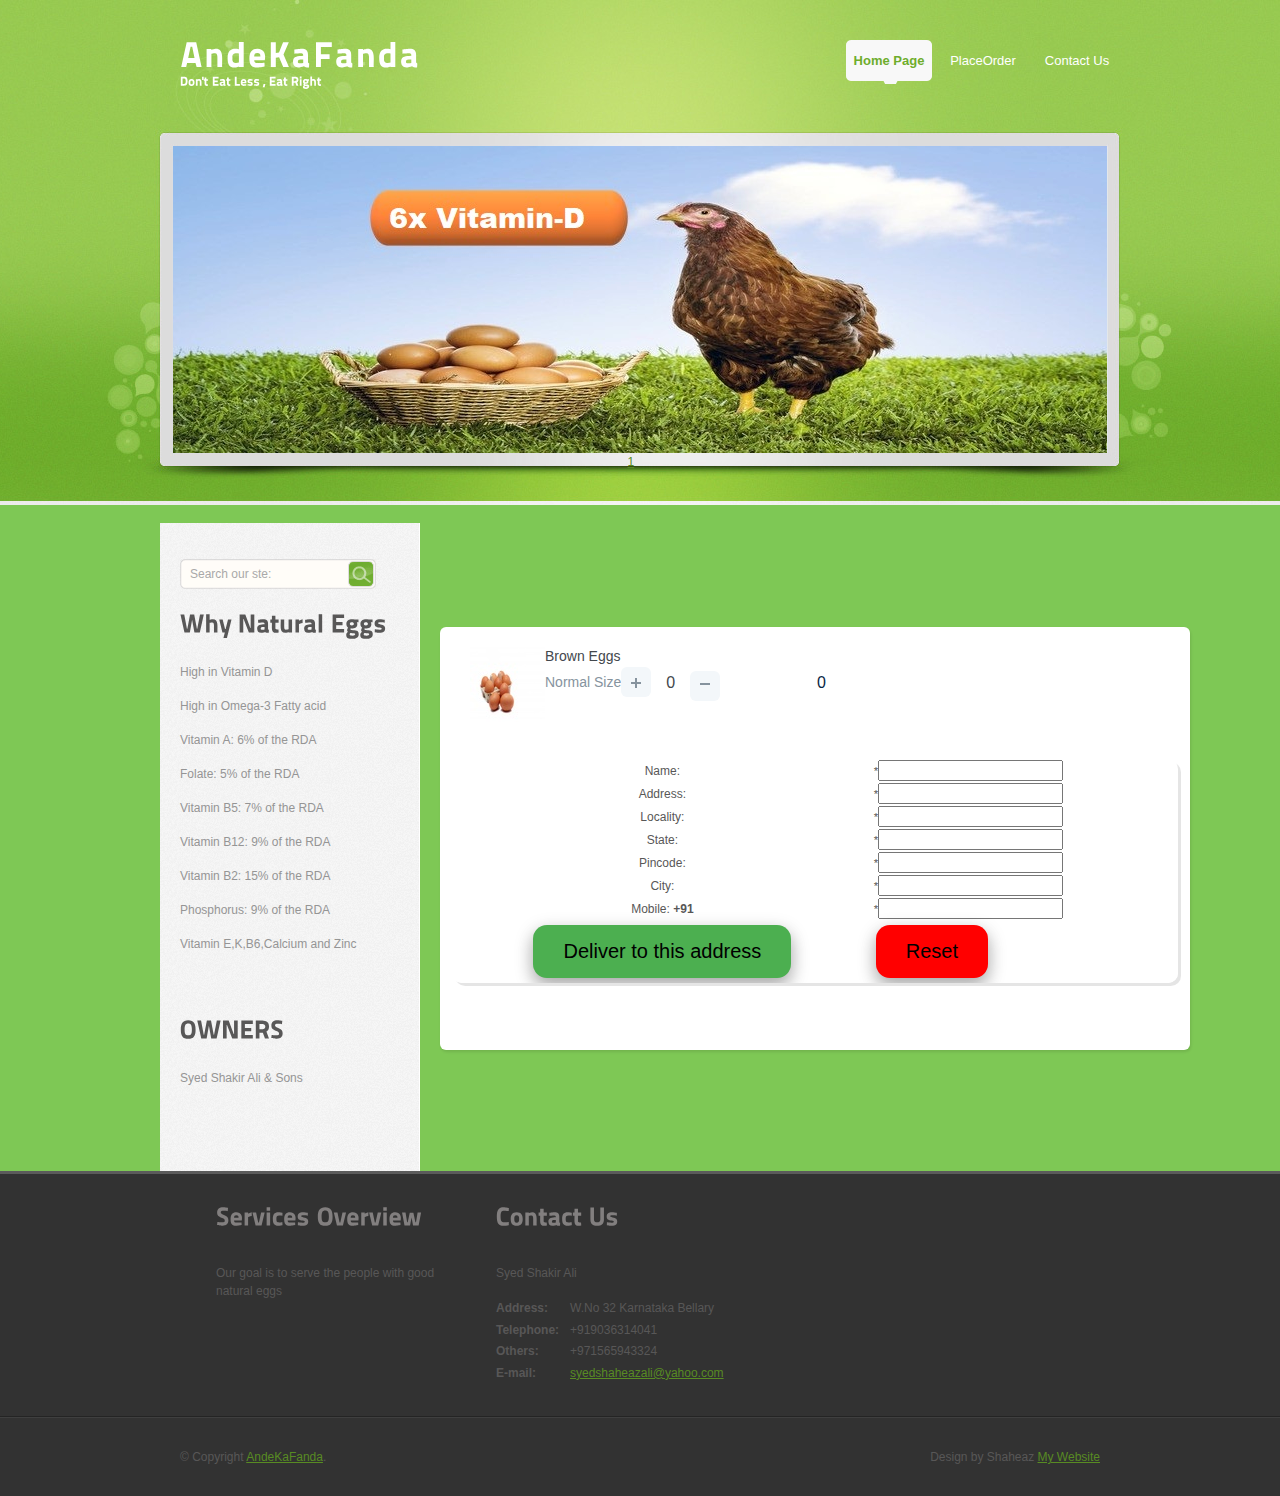
<file: placeorder.html>
<!DOCTYPE html PUBLIC "-//W3C//DTD XHTML 1.0 Transitional//EN" "http://www.w3.org/TR/xhtml1/DTD/xhtml1-transitional.dtd">
<html xmlns="http://www.w3.org/1999/xhtml">
<head>
<title>AndeKaFanda</title>
<meta http-equiv="Content-Type" content="text/html; charset=utf-8" />
<link href="css/style.css" rel="stylesheet" type="text/css" />
<script type="text/javascript" src="js/cufon-yui.js"></script>
<script type="text/javascript" src="js/cufon-titillium-900.js"></script>
<script type="text/javascript" src="js/jquery-1.4.2.min.js"></script>
<script type="text/javascript" src="js/script.js"></script>
<script type="text/javascript" src="js/coin-slider.min.js"></script>
<script type="text/javascript">
function increment_value()
{
    //var $this = $(this);
    var $input = document.getElementById("plus_text").value;
    var $value_a = parseInt($input);
    if ($value_a < 1000) {
        $value_a = $value_a + 1;
        $("#label_price").text("Rs:"+($value_a*15));
    } else {
        $value_a = 0;
    }
  document.getElementById("plus_text").value=$value_a;
}

function decrement_value()
{
    //var $this = $(this);
    var $input = document.getElementById("plus_text").value;
    var $value_a = parseInt($input);
    if ($value_a >= 1) {
        $value_a = $value_a - 1;
        $("#label_price").text("Rs:"+($value_a*15));
    } else {
        $value_a = 0;
    }
    document.getElementById("plus_text").value=$value_a;
}

function navigate()
{
var qty= document.getElementById("plus_text").value;
var name= document.getElementById("c_name").value;
var address1 = document.getElementById("Address1").value;
var Locality = document.getElementById("Locality").value;
var City = document.getElementById("City").value;
var State = document.getElementById("State").value;
var Pincode = document.getElementById("Pincode").value;
var Mobile = document.getElementById("Mobile").value;

if  ( qty==0 ||name == "" || address1 == "" || Locality == "" || City == "" || State == "" || Pincode == "" || Mobile == "" )
 {
 alert ("All The Fieds Are Needed");
 }
 else
 {
 self.location="confirmation.html?qty="+encodeURIComponent(qty)+"&name="+encodeURIComponent(name)+"&address1="+encodeURIComponent(address1)+"&City="+encodeURIComponent(City)+"&Mobile="+encodeURIComponent(Mobile);
 //name=' + encodeURIComponent(b)
 //"&address1="+address1+"&Locality="+Locality+"&City="+City+"&State="+State+"&Pincode="+Pincode+"&Mobile="+&Mobile;
 }
 
 

}
</script>
</head>
<body class="shopping-body">
<div class="main">
  <div class="header">
    <div class="header_resize">
      <div class="menu_nav">
        <ul>
          <li class="active"><a href="index.html"><span>Home Page</span></a></li>
          <li><a href="placeorder.html"><span>PlaceOrder</span></a></li>
          <li><a href="contact.html"><span>Contact Us</span></a></li>
        </ul>
      </div>
      <div class="logo">
        <h1><a href="index.html">AndeKa<span>Fanda</span><small>Don't Eat Less , Eat Right</small></a></h1>
      </div>
      <div class="clr"></div>
      <div class="slider">
        <div id="coin-slider"> 
		<img src="images/VitaminD.jpeg" width="934" height="307" alt="" />
		</div>
        <div class="clr"></div>
      </div>
      <div class="clr"></div>
    </div>
  </div>
  <div class="content">
    <div class="content_resize">
      <div class="mainbar">
        <div class="shopping-cart">
       <!--    Title -->
        <form name="shopping-form" id="shopping-form" method="post">        
          <!-- Product #1--> 
          <div class="item">
		   <span><img src="images/gal1.jpg"/></span>
		   <span> </span>
            <div class="description">
			 
              <span>Brown Eggs</span>
              <span></span>
              <span>Normal Size</span>
            </div>
            <div class="quantity">
              <button class="plus-btn" type="button"  name="button"  onclick="return increment_value();">
                <img src="images/plus.svg" alt="" />
              </button>
			  
              <input type="text" name="plus_text" id="plus_text" value="0"/>
              <button class="minus-btn" type="button"  name="button"  onclick="return decrement_value();">
                <img src="images/minus.svg" alt="" />
              </button>
            </div>
             <div class="total-price"><label id="label_price">0</label></div>
          </div>      
            <div class="table-users">
                
			<!--<div class="item">
		    <span><img src="images/gal1.jpg"/></span>
		    <span> </span>
            <div class="description">
			 
              <span>Brown Eggs</span>
              <span></span>
              <span>Normal Size</span>
            </div>
			<input type="button" value="+" class="plus-btn"   name="plus-button"  onclick="increment_value();"/>
			<input type="text" name="plus_text" id="plus_text" value="0">
			<input type="button" value="-" class="minus-btn"   name="minus-button"  onclick="decrement_value();"/>
				</div>
				-->
                <table cellspacing="0">
                  <tr><td>Name:</td><td>*<input type="text" name="c_name" id="c_name" required /></td></tr>
                  <tr><td>Address:</td><td>*<input type="textarea" name="Address1" id="Address1" required /></td></tr>
                  <tr><td>Locality:</td><td>*<input type="text" name="Locality" id="Locality" required/></td></tr>
                  <tr><td>State:</td><td>*<input type="text" name="State" id="State" required/></td></tr>
                  <tr><td>Pincode:</td><td>*<input type="text" name="Pincode" id="Pincode" required/></td></tr>
                  <tr><td>City:</td><td>*<input type="text" name="City" id="City" required/></td></tr>
                  <tr><td>Mobile: <b>+91</b></td><td>*<input type="text" name="Mobile" id="Mobile" required/></td></tr>
                  <tr><td><input style=" background-color: #4CAF50; /* Green */
    border: none;
    color: black;
    padding: 15px 30px;
    text-align: center;
    text-decoration: none;
    display: inline-block;
    font-size: 20px;
    margin: 4px 2px;
    cursor: pointer;
    border-radius: 14px;
    transition-duration: 0.4s;
    box-shadow: 0 8px 16px 0 rgba(0,0,0,0.2), 0 6px 20px 0 rgba(0,0,0,0.19);" type="button" name="submit" id="submit" onclick="return navigate();" Value="Deliver to this address"/></td>
                  <td><input style=" background-color: #FF0000; /* Green */
    border: none;
    color: black;
    padding: 15px 30px;
    text-align: center;
    text-decoration: none;
    display: inline-block;
    font-size: 20px;
    margin: 4px 2px;
    cursor: pointer;
    border-radius: 14px;
    transition-duration: 0.4s;
    box-shadow: 0 8px 16px 0 rgba(0,0,0,0.2), 0 6px 20px 0 rgba(0,0,0,0.19);" type="reset" name="reset" id="reset"/></td></tr>
                </table>
             </div>
            </form>
        </div>    
      </div>
      <div class="sidebar">
        <div class="searchform">
          <form id="formsearch" name="formsearch" method="post" action="#">
            <span>
            <input name="editbox_search" class="editbox_search" id="editbox_search" maxlength="80" value="Search our ste:" type="text" />
            </span>
            <input name="button_search" src="images/search.gif" class="button_search" type="image" />
          </form>
        </div>
        <div class="gadget">
          <h2 class="star"><span>Why Natural Eggs</span></h2>
          <div class="clr"></div>
          <ul class="sb_menu">
            <li>High in Vitamin D</li>
            <li>High in Omega-3 Fatty acid</li>
            <li>Vitamin A: 6% of the RDA</li>
            <li>Folate: 5% of the RDA</li>
            <li>Vitamin B5: 7% of the RDA</li>
            <li>Vitamin B12: 9% of the RDA</li>
            <li>Vitamin B2: 15% of the RDA</li>
            <li>Phosphorus: 9% of the RDA</li>
            <li>Vitamin E,K,B6,Calcium and Zinc</li>
          </ul>
        </div>
        <div class="gadget">
          <h2 class="star"><span>OWNERS</span></h2>
          <div class="clr"></div>
          <ul class="ex_menu">
            <li>Syed Shakir Ali & Sons</li>
          </ul>
        </div>
      </div>
      <div class="clr"></div>
    </div>
  </div>
  <div class="fbg">
    <div class="fbg_resize">
      <div class="col c1"></div>
      <div class="col c2">
        <h2><span>Services</span> Overview</h2>
        <p>Our goal is to serve the people with good natural eggs</p>
      </div>
      <div class="col c3">
        <h2><span>Contact</span> Us</h2>
        <p>Syed Shakir Ali</p>
        <p class="contact_info"> <span>Address:</span> W.No 32 Karnataka Bellary<br />
          <span>Telephone:</span> +919036314041<br />
          <span>Others:</span> +971565943324<br />
          <span>E-mail:</span> <a href="#">syedshaheazali@yahoo.com</a> </p>
      </div>
      <div class="clr"></div>
    </div>
  </div>
  <div class="footer">
    <div class="footer_resize">
      <p class="lf">&copy; Copyright <a href="#">AndeKaFanda</a>.</p>
      <p class="rf">Design by Shaheaz <a href="#">My Website</a></p>
      <div style="clear:both;"></div>
    </div>
  </div>
</div>
</body>
</html>
</file>
<file: css/style.css>
/* Design by http://www.dreamtemplate.com */
@charset "utf-8";
body {
	margin:0;
	padding:0;
	width:100%;
	color:#585757;
	font:normal 12px/1.5em "Liberation sans", Arial, Helvetica, sans-serif;
	background:url(../images/main_bg.jpg) repeat-x left top;
}
html, .main {
	padding:0;
	margin:0;
}
.main {
	background:url(../images/header_bg.jpg) no-repeat center top;
}

* {
	box-sizing: border-box;
  }
   
   

  .shopping-body {
	width: 100%;
	height: 100%;
	margin: 0;
	background-color: #7EC855;
	font-family: 'Roboto', sans-serif;
  }

  .is-active {
	animation-name: animate;
	animation-duration: .8s;
	animation-iteration-count: 1;
	animation-timing-function: steps(28);
	animation-fill-mode: forwards;
  }
   
  @keyframes animate {
	0%   { background-position: left;  }
	50%  { background-position: right; }
	100% { background-position: right; }
  }

  .image {
	margin-right: 50px;
  }
   
  Let’s add some basic style to  product name and description.
  .description {
	padding-top: 10px;
	margin-right: 60px;
	width: 115px;
  }
   
  .description span {
	display: block;
	font-size: 14px;
	color: #43484D;
	font-weight: 400;
  }
   
  .description span:first-child {
	margin-bottom: 5px;
  }
  .description span:last-child {
	font-weight: 300;
	margin-top: 8px;
	color: #86939E;
  }
  .quantity {
	padding-top: 20px;
	margin-right: 60px;
  }
  .quantity input {
	-webkit-appearance: none;
	border: none;
	text-align: center;
	width: 32px;
	font-size: 16px;
	color: #43484D;
	font-weight: 300;
  }
   
  button[class*=btn] {
	width: 30px;
	height: 30px;
	background-color: #f3f7fa;
	border-radius: 6px;
	border: none;
	cursor: pointer;
  }
  .minus-btn img {
	margin-bottom: 3px;
  }
  .plus-btn img {
	margin-top: 2px;
  }
   
  button:focus,
  input:focus {
	outline:0;
  }

  .total-price {
	width: 83px;
	padding-top: 27px;
	text-align: center;
	font-size: 16px;
	color: #082645;
	font-weight: 300;
  }

.shopping-cart {
	width: 750px;
	height: 423px;
	margin: 80px auto;
	background: #FFFFFF;
	box-shadow: 1px 2px 3px 0px rgba(0,0,0,0.10);
	border-radius: 6px;
   
	display: flex;
	flex-direction: column;
  }

  @media (max-width: 800px) {
	.shopping-cart {
	  width: 100%;
	  height: auto;
	  overflow: hidden;
	}
	.item {
	  height: auto;
	  flex-wrap: wrap;
	  justify-content: center;
	}
	.image img {
	  width: 50%;
	}
	.image,
	.quantity,
	.description {
	  width: 100%;
	  text-align: center;
	  margin: 6px 0;
	}
	.buttons {
	  margin-right: 20px;
	}
  }

  .title {
	height: 60px;
	border-bottom: 1px solid #E1E8EE;
	padding: 20px 30px;
	color: #5E6977;
	font-size: 18px;
	font-weight: 400;
  }
   
  .item {
	padding: 20px 30px;
	height: 120px;
	display: flex;
  }
   
  .item:nth-child(3) {
	border-top:  1px solid #E1E8EE;
	border-bottom:  1px solid #E1E8EE;
  }

  .buttons {
	position: relative;
	padding-top: 30px;
	margin-right: 60px;
  }
  .delete-btn,
  .like-btn {
	display: inline-block;
	Cursor: pointer;
  }
  .delete-btn {
	width: 18px;
	height: 17px;
	background: url("../images/delete-icon.png") no-repeat center;
  }
   
  .like-btn {
	position: absolute;
	top: 9px;
	left: 15px;
	background: url('twitter-heart.png');
	width: 60px;
	height: 60px;
	background-size: 2900%;
	background-repeat: no-repeat;
  }


.clr {
	clear:both;
	padding:0;
	margin:0;
	width:100%;
	font-size:0;
	line-height:0;
}
h2 {
	margin:8px 0;
	padding:8px 0;
	font-size:26px;
	font-weight:bold;
	line-height:1.2em;
	color:#585757;
	text-transform:none;
}
p {
	margin:8px 0;
	padding:0 0 8px 0;
}
a {
	color:#588b23;
	text-decoration:underline;
}
.header, .content, .menu_nav, .fbg, .footer, form, ol, ol li, ul, .content .mainbar, .content .sidebar {
	margin:0;
	padding:0;
}
.header {
	background:no-repeat center 102px;
}
.header_resize {
	margin:0 auto;
	padding:0 0 24px;
	width:960px;
}
.logo {
	padding:0;
	float:none;
	float:left;
	width:auto;
	height:146px;
}
h1 {
	margin:0;
	padding:40px 0 0 20px;
	font-size:36px;
	font-weight:bold;
	line-height:1.2em;
	text-transform:none;
	letter-spacing:2px;
}
h1 a, h1 a:hover {
	color:#fff;
	text-decoration:none;
}
h1 span {
}
h1 small {
	display:block;
	font-size:13px;
	line-height:1.2em;
	letter-spacing:normal;
	text-transform:none;
	color:#fff;
}
.slider {
	margin:0;
	padding:0 13px 24px;
}
.rss {
	padding:18px 20px 0 0;
	float:right;
	width:auto;
}
.rss p {
	margin:0;
	padding:0;
	float:right;
	width:auto;
	color:#fff;
	font-size:13px;
	line-height:1.5em;
	font-weight:bold;
}
.rss a {
	color:#fff;
	text-decoration:none;
}
.rss a:hover {
	text-decoration:underline;
}
.rss img {
	margin:-3px 0 -3px 6px;
	border:none;
}
.menu_nav {
	margin:0;
	padding:40px 0 0;
	height:56px;
	float:right;
}
.menu_nav ul {
	list-style:none;
	padding:0 0 0 2px;
	height:56px;
	float:left;
}
.menu_nav ul li {
	margin:0;
	padding:0 0 0 8px;
	float:left;
}
.menu_nav ul li a {
	display:block;
	margin:0;
	padding:12px 0 0;
	width:86px;
	height:44px;
	font-size:13px;
	line-height:18px;
	font-weight:normal;
	color:#fff;
	text-decoration:none;
	text-transform:none;
	text-align:center;
}
.menu_nav ul li.active a, .menu_nav ul li a:hover {
	text-decoration:none;
	color:#6ead2c;
	font-weight:bold;
	background:url(../images/menu_a.png) no-repeat center top;
}
.content {
	padding:4px 0 0;
	background:repeat-x left bottom;
}
.content_resize {
	margin:0 auto;
	padding:24px 0 40px;
	width:960px;
	background:url(../images/sidebar_bg.gif) repeat-y left top;
}
.content .mainbar {
	margin:0;
	padding:0;
	float:right;
	width:680px;
}
.content .mainbar h2 {
	margin-bottom:4px;
}
.content .mainbar div.img {
	padding:12px 0;
	float:left;
}
.content .mainbar img {
}
.content .mainbar img.fl {
	margin:0;
	border:1px solid #dcdee2;
}
.content .mainbar .article {
	margin:0 0 8px;
	padding:6px 20px;
}
.content .mainbar .post_content {
	float:right;
	width:440px;
}
.content .mainbar .post_content strong {
	color:#585757;
}
.content .sidebar {
	padding:0;
	float:left;
	width:260px;
}
.content .sidebar .gadget {
	margin:0 0 12px;
	padding:6px 20px 24px;
}
.content .sidebar h2 {
}
ul.sb_menu, ul.ex_menu {
	margin:0;
	padding:0;
	list-style:none;
	color:#959595;
}
ul.sb_menu li, ul.ex_menu li {
	margin:0;
}
ul.sb_menu li, ul.ex_menu li {
	padding:8px 0;
	width:220px;
}
ul.sb_menu li a {
	color:#585757;
	text-decoration:none;
	margin-left:0;
	padding:4px 8px 4px 0;
}
ul.ex_menu li a {
	font-weight:bold;
	color:#585757;
	text-decoration:none;
}
ul.sb_menu li a:hover, ul.ex_menu li a:hover {
	color:#588b23;
	font-weight:bold;
	text-decoration:none;
}
p.spec {
	padding:0 0 16px;
}
p.infopost {
	margin:0;
	padding:6px 12px 6px 0;
	text-transform:none;
	background:#f4f2f5;
}
p.infopost a {
	padding:0 2px;
	text-decoration:none;
	font-weight:normal;
	color:#588b23;
}
p.infopost a:hover {
	text-decoration:underline;
}
p.infopost span.date {
}
.article a.com {
	display:block;
	float:left;
	margin:-16px 12px -4px 0;
	padding:10px 84px 0 14px;
	width:48px;
	height:41px;
	font-size:33px;
	font-weight:bold;
	text-decoration:none;
	text-align:center;
	color:#fff;
	background:url(../images/comment.jpg) no-repeat center top;
}
.article a.com:hover {
	text-decoration:none;
}
.article a.com span {
}
.post_content a.rm {
	display:block;
	float:left;
	margin:0 0 16px;
	padding:0;
	font-size:13px;
	line-height:18px;
	font-weight:normal;
	text-transform:none;
	color:#588b23;
	text-decoration:none;
	text-align:center;
}
.post_content a.rm:hover {
	text-decoration:underline;
}
.content p.pages {
	margin:0;
	padding:24px 20px;
	font-size:11px;
	line-height:16px;
	color:#959595;
	text-align:left;
}
.content p.pages span, .content p.pages a {
	display:block;
	float:left;
	margin:0;
	padding:12px 0;
	width:36px;
	text-decoration:none;
	text-align:center;
	background:url(../images/page_p.jpg) no-repeat center center;
}
.content p.pages span, .content p.pages a:hover {
	color:#fff;
	background:#212121;
	background:url(../images/page_a.jpg) no-repeat center center;
}
.content p.pages a {
	color:#fff;
	border:none;
}
.content p.pages small {
	font-size:12px;
	float:right;
	line-height:24px;
}
.content .mainbar .comment {
	margin:0;
	padding:16px 0 0 0;
}
.content .mainbar .comment img.userpic {
	border:1px solid #dedede;
	margin:10px 16px 0 0;
	padding:0;
	float:left;
}
.fbg {
	border-top:3px solid #5b5b5b;
	border-bottom:1px solid #242424;
	background:#323232;
}
.fbg_resize {
	margin:0 auto;
	width:920px;
	padding:16px 20px;
}
.fbg h2 {
	margin-bottom:24px;
	padding-bottom:8px;
	color:#827f7f;
}
.fbg img.gal {
	margin:0 8px 8px 0;
	padding:0;
	border:4px solid #fff;
}
.fbg .col {
	margin:0;
	float:left;
}
.fbg .c1 {
	padding:0 16px 0 0;
	width:280px;
}
.fbg .c2 {
	padding:0 36px 0 16px;
	width:280px;
}
.fbg .c3 {
	padding:0 0 0 16px;
	width:274px;
}
.fbg .fbg_ul {
	margin:0;
	padding:0;
	list-style:none;
}
.fbg .fbg_ul li {
	margin:0;
	padding:0;
	list-style:none;
}
.fbg .fbg_ul li a {
	display:block;
	margin:0;
	padding:2px 0 2px 12px;
	color:#585757;
	text-decoration:none;
	background:url(../images/li.gif) no-repeat left center;
}
.fbg .fbg_ul li a:hover {
	color:#588b23;
	text-decoration:none;
	font-weight:normal;
}
.fbg p.contact_info {
	line-height:1.8em;
}
.fbg p.contact_info a {
	color:#588b23;
	text-decoration:underline;
	font-weight:normal;
}
.fbg p.contact_info span {
	display:block;
	float:left;
	width:74px;
	font-weight:bold;
}
ol {
	list-style:none;
}
ol li {
	display:block;
	clear:both;
}
ol li label {
	display:block;
	margin:0;
	padding:16px 0 0 0;
}
ol li input.text {
	width:480px;
	border:1px solid #c0c0c0;
	margin:0;
	padding:5px 2px;
	height:16px;
	background-color:#fff;
}
ol li textarea {
	width:480px;
	border:1px solid #c0c0c0;
	margin:0;
	padding:2px;
	background-color:#fff;
}
ol li .send {
	margin:16px 0 0 0;
}
.searchform {
	padding:12px 0 24px 20px;
	float:left;
}
#formsearch {
	margin:0;
	padding:0;
	width:auto;
	height:30px;
}
#formsearch span {
	display:block;
	margin:0;
	padding:0;
	float:left;
	background:url(../images/search_bg.gif) no-repeat left top;
}
#formsearch input.editbox_search {
	margin:0;
	padding:7px 10px;
	float:left;
	width:168px;
	font-size:12px;
	line-height:16px;
	color:#a9a9a9;
	background:none;
	outline:none;
	border:none;
}
#formsearch input.button_search {
	margin:0;
	padding:0;
	border:none;
	float:left;
}
.footer {
	border-top:1px solid #3f3f3f;
	background:#323232;
}
.footer_resize {
	margin:0 auto;
	padding:0;
	width:920px;
	line-height:1.5em;
	color:#585757;
}
.footer_resize p {
	margin:32px 0;
	padding:0;
	line-height:normal;
	white-space:nowrap;
	text-indent:inherit;
}
.footer_resize a {
	color:#588b23;
	font-weight:normal;
	margin:0;
	padding:0;
	border:none;
	text-decoration:underline;
	background-color:transparent;
}
.footer_resize a:hover {
	color:#588b23;
	background-color:transparent;
	text-decoration:none;
}
.footer_resize .lf {
	float:left;
}
.footer_resize .rf {
	float:right;
}
a {
	outline:none;
}


.table_header {
   background-color: darken(#398B93, 5%);
   color: white;
   font-size: 1.5em;
   padding: 1rem;
   text-align: center;
   text-transform: uppercase;
}

.table-users {
   border: 1px solid darken(#398B93, 5%);
   border-radius: 10px;
   box-shadow: 3px 3px 0 rgba(0,0,0,0.1);
   max-width: calc(100% - 2em);
   margin: 1em auto;
   overflow: hidden;
   width: 800px;
}

table {
   width: 100%;
   
   td, th { 
      color: darken(#398B93, 10%);
      padding: $padding; 
   }
   
   td {
      text-align: center;
      vertical-align: middle;
      
      &:last-child {
         font-size: 0.95em;
         line-height: 1.4;
         text-align: left;
      }
   }
 
   tr {     
      &:nth-child(2n) { background-color: white; }
      &:nth-child(2n+1) { background-color: lighten(#398B93, 55%) }
   }
}
</file>
<file: css/tables.css>
$baseColor: #398B93;
$borderRadius: 10px;
$imageBig: 100px;
$imageSmall: 60px;
$padding: 10px;



.orders_div
{
         padding : 1%; 
         color: black; 
         background-color: 009900; 
         width: 30%; 
         border: solid black;
         float : right;
}


.table_header {
   background-color: darken($baseColor, 5%);
   color: white;
   font-size: 1.5em;
   padding: 1rem;
   text-align: center;
   text-transform: uppercase;
}

.table-users {
   border: 1px solid darken($baseColor, 5%);
   border-radius: $borderRadius;
   box-shadow: 3px 3px 0 rgba(0,0,0,0.1);
   max-width: calc(100% - 2em);
   margin: 1em auto;
   overflow: hidden;
   width: 800px;
}

table {
   width: 30%;
   
   td, th { 
      color: darken($baseColor, 10%);
      padding: $padding; 
   }
   
   td {
      text-align: center;
      vertical-align: middle;
      
      &:last-child {
         font-size: 0.95em;
         line-height: 1.4;
         
      }
   }
 
   tr {     
      &:nth-child(2n) { background-color: white; }
      &:nth-child(2n+1) { background-color: lighten($baseColor, 55%) }
   }
}
</file>
<file: css/coin-slider.css>
/*
	Coin Slider jQuery plugin CSS styles
	http://workshop.rs/projects/coin-slider
*/
.coin-slider {
	padding:0;
	overflow:hidden;
	zoom:1;
	position:relative;
	float:right;
}
.coin-slider a {
	text-decoration:none;
	outline:none;
	border:none;
}
/* buttons for switching */
.cs-buttons {
	margin:-38px 0 0;
	padding:0;
	font-size:0;
	float:left;
}
.cs-buttons a {
	margin:0 2px;
	width:20px;
	height:20px;
	float:left;
	color:#fff;
	text-indent:-10000px;
	background:url(../images/slide_p.png) no-repeat center center;
}
.cs-buttons a.cs-active {
	color:#fff;
	background-image:url(../images/slide_a.png);
}
/* text in slider */
.cs-title {
	display:none;
	padding:16px 60px 16px 24px;
	width:876px;
	color:#fff;
	font-size:15px;
	line-height:1.5em;
	background:url(../images/overlay.png) repeat left top;
}
.cs-title big {
	font-size:20px;
}
/* buttons Next and Prew */
.cs-prev, .cs-next {
	background:url(../images/overlay.png) repeat left top;
	color:#fff;
	padding:0px 10px;
}
</file>
